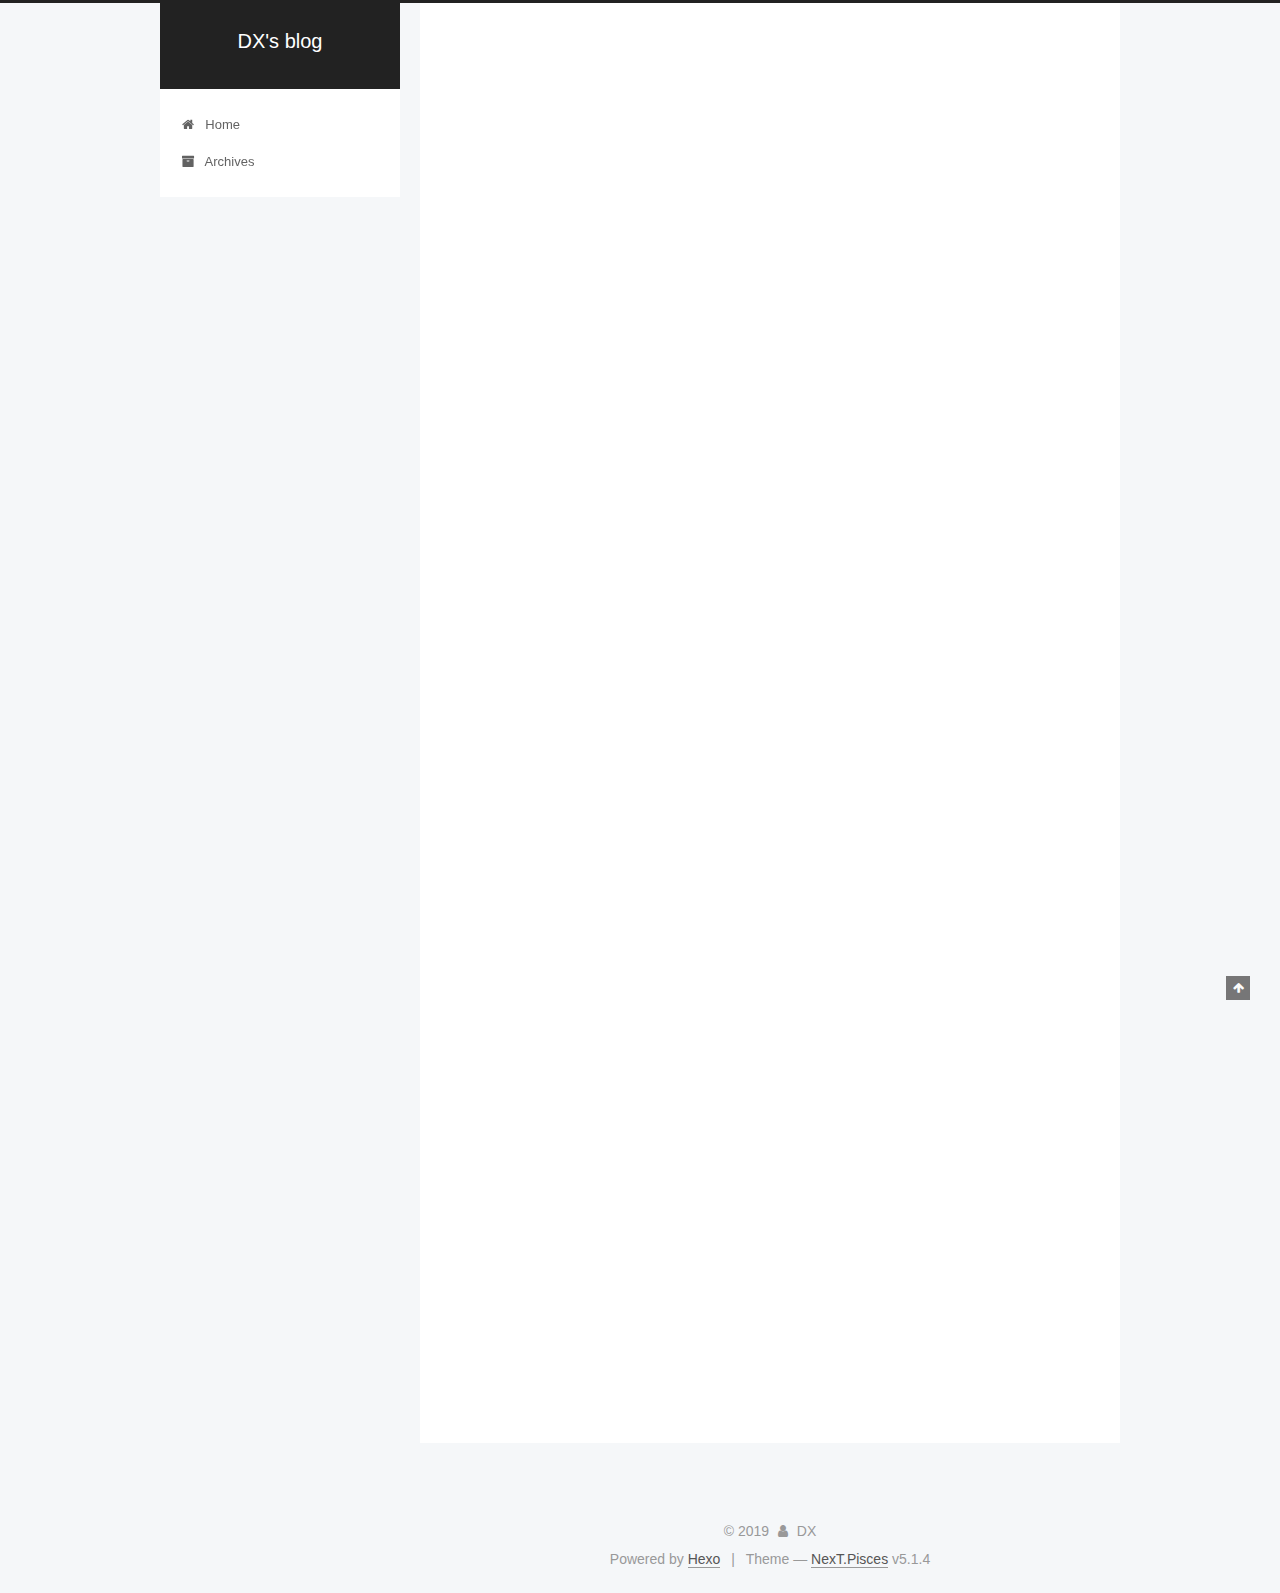
<file: index.html>
<!DOCTYPE html>



  


<html class="theme-next pisces use-motion" lang="cn">
<head>
  <meta charset="UTF-8"/>
<meta http-equiv="X-UA-Compatible" content="IE=edge" />
<meta name="viewport" content="width=device-width, initial-scale=1, maximum-scale=1"/>
<meta name="theme-color" content="#222">









<meta http-equiv="Cache-Control" content="no-transform" />
<meta http-equiv="Cache-Control" content="no-siteapp" />
















  
  
  <link href="/lib/fancybox/source/jquery.fancybox.css?v=2.1.5" rel="stylesheet" type="text/css" />







<link href="/lib/font-awesome/css/font-awesome.min.css?v=4.6.2" rel="stylesheet" type="text/css" />

<link href="/css/main.css?v=5.1.4" rel="stylesheet" type="text/css" />


  <link rel="apple-touch-icon" sizes="180x180" href="/images/apple-touch-icon-next.png?v=5.1.4">


  <link rel="icon" type="image/png" sizes="32x32" href="/images/favicon-32x32-next.png?v=5.1.4">


  <link rel="icon" type="image/png" sizes="16x16" href="/images/favicon-16x16-next.png?v=5.1.4">


  <link rel="mask-icon" href="/images/logo.svg?v=5.1.4" color="#222">





  <meta name="keywords" content="Hexo, NexT" />










<meta property="og:type" content="website">
<meta property="og:title" content="DX&#39;s blog">
<meta property="og:url" content="http:&#x2F;&#x2F;dx-private.github.io&#x2F;index.html">
<meta property="og:site_name" content="DX&#39;s blog">
<meta property="article:author" content="DX">
<meta name="twitter:card" content="summary">



<script type="text/javascript" id="hexo.configurations">
  var NexT = window.NexT || {};
  var CONFIG = {
    root: '/',
    scheme: 'Pisces',
    version: '5.1.4',
    sidebar: {"position":"left","display":"post","offset":12,"b2t":false,"scrollpercent":false,"onmobile":false},
    fancybox: true,
    tabs: true,
    motion: {"enable":true,"async":false,"transition":{"post_block":"fadeIn","post_header":"slideDownIn","post_body":"slideDownIn","coll_header":"slideLeftIn","sidebar":"slideUpIn"}},
    duoshuo: {
      userId: '0',
      author: 'Author'
    },
    algolia: {
      applicationID: '',
      apiKey: '',
      indexName: '',
      hits: {"per_page":10},
      labels: {"input_placeholder":"Search for Posts","hits_empty":"We didn't find any results for the search: ${query}","hits_stats":"${hits} results found in ${time} ms"}
    }
  };
</script>



  <link rel="canonical" href="http://DX-private.github.io/"/>





  <title>DX's blog</title>
  








<meta name="generator" content="Hexo 4.1.0"></head>

<body itemscope itemtype="http://schema.org/WebPage" lang="cn">

  
  
    
  

  <div class="container sidebar-position-left 
  page-home">
    <div class="headband"></div>

    <header id="header" class="header" itemscope itemtype="http://schema.org/WPHeader">
      <div class="header-inner"><div class="site-brand-wrapper">
  <div class="site-meta ">
    

    <div class="custom-logo-site-title">
      <a href="/"  class="brand" rel="start">
        <span class="logo-line-before"><i></i></span>
        <span class="site-title">DX's blog</span>
        <span class="logo-line-after"><i></i></span>
      </a>
    </div>
      
        <p class="site-subtitle"></p>
      
  </div>

  <div class="site-nav-toggle">
    <button>
      <span class="btn-bar"></span>
      <span class="btn-bar"></span>
      <span class="btn-bar"></span>
    </button>
  </div>
</div>

<nav class="site-nav">
  

  
    <ul id="menu" class="menu">
      
        
        <li class="menu-item menu-item-home">
          <a href="https://DX-private.github.io/" rel="section">
            
              <i class="menu-item-icon fa fa-fw fa-home"></i> <br />
            
            Home
          </a>
        </li>
      
        
        <li class="menu-item menu-item-archives">
          <a href="/archives/%20" rel="section">
            
              <i class="menu-item-icon fa fa-fw fa-archive"></i> <br />
            
            Archives
          </a>
        </li>
      

      
    </ul>
  

  
</nav>



 </div>
    </header>

    <main id="main" class="main">
      <div class="main-inner">
        <div class="content-wrap">
          <div id="content" class="content">
            
  <section id="posts" class="posts-expand">
    
      

  

  
  
  

  <article class="post post-type-normal" itemscope itemtype="http://schema.org/Article">
  
  
  
  <div class="post-block">
    <link itemprop="mainEntityOfPage" href="http://DX-private.github.io/2019/12/10/my-first-blog/">

    <span hidden itemprop="author" itemscope itemtype="http://schema.org/Person">
      <meta itemprop="name" content="DX">
      <meta itemprop="description" content="">
      <meta itemprop="image" content="/images/avatar.gif">
    </span>

    <span hidden itemprop="publisher" itemscope itemtype="http://schema.org/Organization">
      <meta itemprop="name" content="DX's blog">
    </span>

    
      <header class="post-header">

        
        
          <h1 class="post-title" itemprop="name headline">
                
                <a class="post-title-link" href="/2019/12/10/my-first-blog/" itemprop="url">my-first-blog</a></h1>
        

        <div class="post-meta">
          <span class="post-time">
            
              <span class="post-meta-item-icon">
                <i class="fa fa-calendar-o"></i>
              </span>
              
                <span class="post-meta-item-text">Posted on</span>
              
              <time title="Post created" itemprop="dateCreated datePublished" datetime="2019-12-10T23:22:43+08:00">
                2019-12-10
              </time>
            

            

            
          </span>

          

          
            
          

          
          

          

          

          

        </div>
      </header>
    

    
    
    
    <div class="post-body" itemprop="articleBody">

      
      

      
        
          
            <ol>
<li>hexo new “blog_name”</li>
<li>编写source/_posts/blog_name.md</li>
<li>hexo g</li>
<li>hexo d</li>
</ol>

          
        
      
    </div>
    
    
    

    

    

    

    <footer class="post-footer">
      

      

      

      
      
        <div class="post-eof"></div>
      
    </footer>
  </div>
  
  
  
  </article>


    
      

  

  
  
  

  <article class="post post-type-normal" itemscope itemtype="http://schema.org/Article">
  
  
  
  <div class="post-block">
    <link itemprop="mainEntityOfPage" href="http://DX-private.github.io/2019/12/10/hello-world/">

    <span hidden itemprop="author" itemscope itemtype="http://schema.org/Person">
      <meta itemprop="name" content="DX">
      <meta itemprop="description" content="">
      <meta itemprop="image" content="/images/avatar.gif">
    </span>

    <span hidden itemprop="publisher" itemscope itemtype="http://schema.org/Organization">
      <meta itemprop="name" content="DX's blog">
    </span>

    
      <header class="post-header">

        
        
          <h1 class="post-title" itemprop="name headline">
                
                <a class="post-title-link" href="/2019/12/10/hello-world/" itemprop="url">Hello World</a></h1>
        

        <div class="post-meta">
          <span class="post-time">
            
              <span class="post-meta-item-icon">
                <i class="fa fa-calendar-o"></i>
              </span>
              
                <span class="post-meta-item-text">Posted on</span>
              
              <time title="Post created" itemprop="dateCreated datePublished" datetime="2019-12-10T20:36:16+08:00">
                2019-12-10
              </time>
            

            

            
          </span>

          

          
            
          

          
          

          

          

          

        </div>
      </header>
    

    
    
    
    <div class="post-body" itemprop="articleBody">

      
      

      
        
          
            <p>Welcome to <a href="https://hexo.io/" target="_blank" rel="noopener">Hexo</a>! This is your very first post. Check <a href="https://hexo.io/docs/" target="_blank" rel="noopener">documentation</a> for more info. If you get any problems when using Hexo, you can find the answer in <a href="https://hexo.io/docs/troubleshooting.html" target="_blank" rel="noopener">troubleshooting</a> or you can ask me on <a href="https://github.com/hexojs/hexo/issues" target="_blank" rel="noopener">GitHub</a>.</p>
<h2 id="Quick-Start"><a href="#Quick-Start" class="headerlink" title="Quick Start"></a>Quick Start</h2><h3 id="Create-a-new-post"><a href="#Create-a-new-post" class="headerlink" title="Create a new post"></a>Create a new post</h3><figure class="highlight bash"><table><tr><td class="gutter"><pre><span class="line">1</span><br></pre></td><td class="code"><pre><span class="line">$ hexo new <span class="string">"My New Post"</span></span><br></pre></td></tr></table></figure>

<p>More info: <a href="https://hexo.io/docs/writing.html" target="_blank" rel="noopener">Writing</a></p>
<h3 id="Run-server"><a href="#Run-server" class="headerlink" title="Run server"></a>Run server</h3><figure class="highlight bash"><table><tr><td class="gutter"><pre><span class="line">1</span><br></pre></td><td class="code"><pre><span class="line">$ hexo server</span><br></pre></td></tr></table></figure>

<p>More info: <a href="https://hexo.io/docs/server.html" target="_blank" rel="noopener">Server</a></p>
<h3 id="Generate-static-files"><a href="#Generate-static-files" class="headerlink" title="Generate static files"></a>Generate static files</h3><figure class="highlight bash"><table><tr><td class="gutter"><pre><span class="line">1</span><br></pre></td><td class="code"><pre><span class="line">$ hexo generate</span><br></pre></td></tr></table></figure>

<p>More info: <a href="https://hexo.io/docs/generating.html" target="_blank" rel="noopener">Generating</a></p>
<h3 id="Deploy-to-remote-sites"><a href="#Deploy-to-remote-sites" class="headerlink" title="Deploy to remote sites"></a>Deploy to remote sites</h3><figure class="highlight bash"><table><tr><td class="gutter"><pre><span class="line">1</span><br></pre></td><td class="code"><pre><span class="line">$ hexo deploy</span><br></pre></td></tr></table></figure>

<p>More info: <a href="https://hexo.io/docs/one-command-deployment.html" target="_blank" rel="noopener">Deployment</a></p>

          
        
      
    </div>
    
    
    

    

    

    

    <footer class="post-footer">
      

      

      

      
      
        <div class="post-eof"></div>
      
    </footer>
  </div>
  
  
  
  </article>


    
  </section>

  


          </div>
          


          

        </div>
        
          
  
  <div class="sidebar-toggle">
    <div class="sidebar-toggle-line-wrap">
      <span class="sidebar-toggle-line sidebar-toggle-line-first"></span>
      <span class="sidebar-toggle-line sidebar-toggle-line-middle"></span>
      <span class="sidebar-toggle-line sidebar-toggle-line-last"></span>
    </div>
  </div>

  <aside id="sidebar" class="sidebar">
    
    <div class="sidebar-inner">

      

      

      <section class="site-overview-wrap sidebar-panel sidebar-panel-active">
        <div class="site-overview">
          <div class="site-author motion-element" itemprop="author" itemscope itemtype="http://schema.org/Person">
            
              <p class="site-author-name" itemprop="name">DX</p>
              <p class="site-description motion-element" itemprop="description"></p>
          </div>

          <nav class="site-state motion-element">

            
              <div class="site-state-item site-state-posts">
              
                <a href="/archives/%20%7C%7C%20archive">
              
                  <span class="site-state-item-count">2</span>
                  <span class="site-state-item-name">posts</span>
                </a>
              </div>
            

            

            

          </nav>

          

          
            <div class="links-of-author motion-element">
                
                  <span class="links-of-author-item">
                    <a href="https://github.com/DX-private" target="_blank" title="GitHub">
                      
                        <i class="fa fa-fw fa-github"></i>GitHub</a>
                  </span>
                
            </div>
          

          
          

          
          

          

        </div>
      </section>

      

      

    </div>
  </aside>


        
      </div>
    </main>

    <footer id="footer" class="footer">
      <div class="footer-inner">
        <div class="copyright">&copy; <span itemprop="copyrightYear">2019</span>
  <span class="with-love">
    <i class="fa fa-user"></i>
  </span>
  <span class="author" itemprop="copyrightHolder">DX</span>

  
</div>


  <div class="powered-by">Powered by <a class="theme-link" target="_blank" href="https://hexo.io">Hexo</a></div>



  <span class="post-meta-divider">|</span>



  <div class="theme-info">Theme &mdash; <a class="theme-link" target="_blank" href="https://github.com/iissnan/hexo-theme-next">NexT.Pisces</a> v5.1.4</div>




        







        
      </div>
    </footer>

    
      <div class="back-to-top">
        <i class="fa fa-arrow-up"></i>
        
      </div>
    

    

  </div>

  

<script type="text/javascript">
  if (Object.prototype.toString.call(window.Promise) !== '[object Function]') {
    window.Promise = null;
  }
</script>









  












  
  
    <script type="text/javascript" src="/lib/jquery/index.js?v=2.1.3"></script>
  

  
  
    <script type="text/javascript" src="/lib/fastclick/lib/fastclick.min.js?v=1.0.6"></script>
  

  
  
    <script type="text/javascript" src="/lib/jquery_lazyload/jquery.lazyload.js?v=1.9.7"></script>
  

  
  
    <script type="text/javascript" src="/lib/velocity/velocity.min.js?v=1.2.1"></script>
  

  
  
    <script type="text/javascript" src="/lib/velocity/velocity.ui.min.js?v=1.2.1"></script>
  

  
  
    <script type="text/javascript" src="/lib/fancybox/source/jquery.fancybox.pack.js?v=2.1.5"></script>
  


  


  <script type="text/javascript" src="/js/src/utils.js?v=5.1.4"></script>

  <script type="text/javascript" src="/js/src/motion.js?v=5.1.4"></script>



  
  


  <script type="text/javascript" src="/js/src/affix.js?v=5.1.4"></script>

  <script type="text/javascript" src="/js/src/schemes/pisces.js?v=5.1.4"></script>



  

  


  <script type="text/javascript" src="/js/src/bootstrap.js?v=5.1.4"></script>



  


  




	





  





  












  





  

  

  

  
  

  

  

  

</body>
</html>
</file>
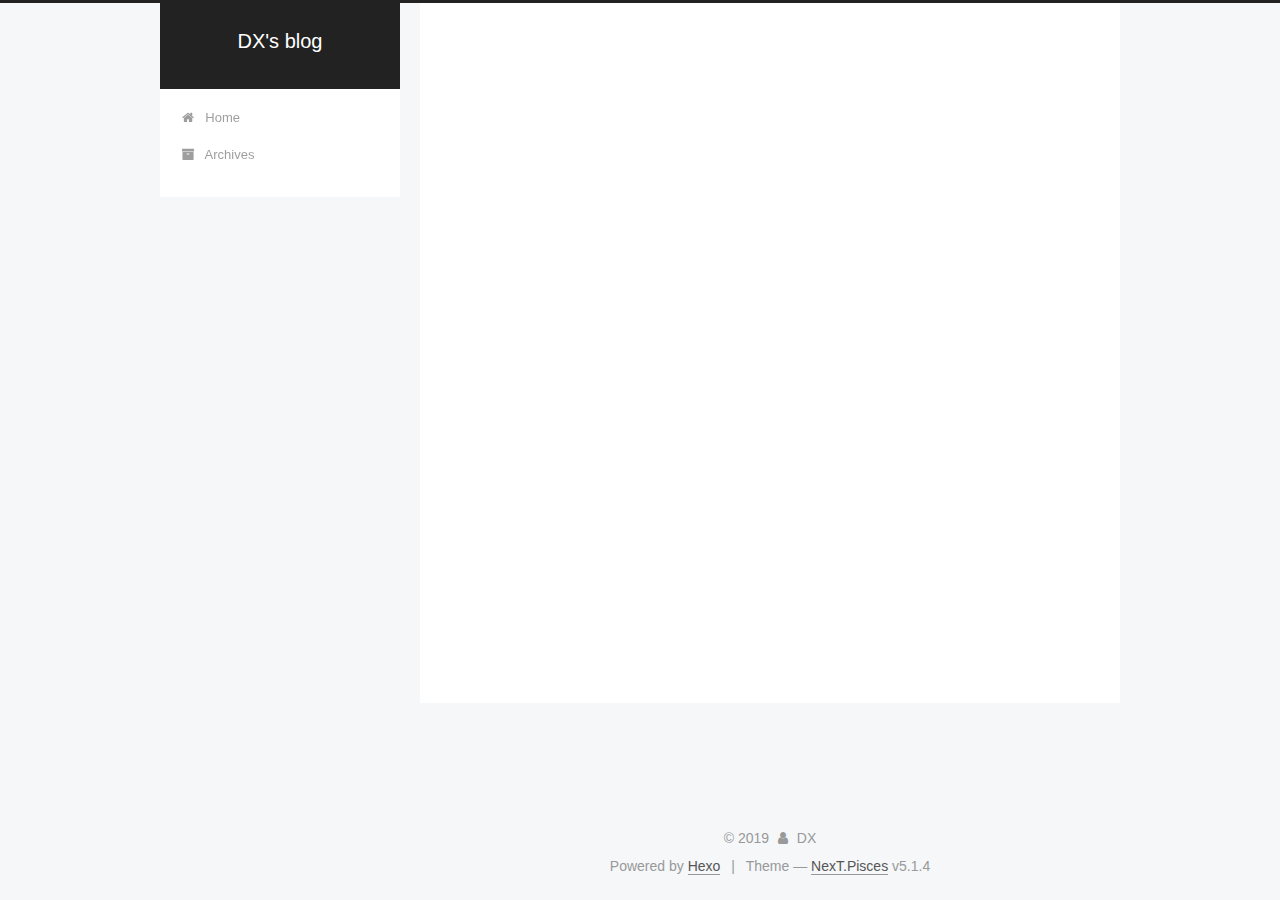
<file: archives/index.html>
<!DOCTYPE html>



  


<html class="theme-next pisces use-motion" lang="cn">
<head>
  <meta charset="UTF-8"/>
<meta http-equiv="X-UA-Compatible" content="IE=edge" />
<meta name="viewport" content="width=device-width, initial-scale=1, maximum-scale=1"/>
<meta name="theme-color" content="#222">









<meta http-equiv="Cache-Control" content="no-transform" />
<meta http-equiv="Cache-Control" content="no-siteapp" />
















  
  
  <link href="/lib/fancybox/source/jquery.fancybox.css?v=2.1.5" rel="stylesheet" type="text/css" />







<link href="/lib/font-awesome/css/font-awesome.min.css?v=4.6.2" rel="stylesheet" type="text/css" />

<link href="/css/main.css?v=5.1.4" rel="stylesheet" type="text/css" />


  <link rel="apple-touch-icon" sizes="180x180" href="/images/apple-touch-icon-next.png?v=5.1.4">


  <link rel="icon" type="image/png" sizes="32x32" href="/images/favicon-32x32-next.png?v=5.1.4">


  <link rel="icon" type="image/png" sizes="16x16" href="/images/favicon-16x16-next.png?v=5.1.4">


  <link rel="mask-icon" href="/images/logo.svg?v=5.1.4" color="#222">





  <meta name="keywords" content="Hexo, NexT" />










<meta property="og:type" content="website">
<meta property="og:title" content="DX&#39;s blog">
<meta property="og:url" content="http:&#x2F;&#x2F;dx-private.github.io&#x2F;archives&#x2F;index.html">
<meta property="og:site_name" content="DX&#39;s blog">
<meta property="article:author" content="DX">
<meta name="twitter:card" content="summary">



<script type="text/javascript" id="hexo.configurations">
  var NexT = window.NexT || {};
  var CONFIG = {
    root: '/',
    scheme: 'Pisces',
    version: '5.1.4',
    sidebar: {"position":"left","display":"post","offset":12,"b2t":false,"scrollpercent":false,"onmobile":false},
    fancybox: true,
    tabs: true,
    motion: {"enable":true,"async":false,"transition":{"post_block":"fadeIn","post_header":"slideDownIn","post_body":"slideDownIn","coll_header":"slideLeftIn","sidebar":"slideUpIn"}},
    duoshuo: {
      userId: '0',
      author: 'Author'
    },
    algolia: {
      applicationID: '',
      apiKey: '',
      indexName: '',
      hits: {"per_page":10},
      labels: {"input_placeholder":"Search for Posts","hits_empty":"We didn't find any results for the search: ${query}","hits_stats":"${hits} results found in ${time} ms"}
    }
  };
</script>



  <link rel="canonical" href="http://DX-private.github.io/archives/"/>





  <title>Archive | DX's blog</title>
  








<meta name="generator" content="Hexo 4.1.0"></head>

<body itemscope itemtype="http://schema.org/WebPage" lang="cn">

  
  
    
  

  <div class="container sidebar-position-left page-archive">
    <div class="headband"></div>

    <header id="header" class="header" itemscope itemtype="http://schema.org/WPHeader">
      <div class="header-inner"><div class="site-brand-wrapper">
  <div class="site-meta ">
    

    <div class="custom-logo-site-title">
      <a href="/"  class="brand" rel="start">
        <span class="logo-line-before"><i></i></span>
        <span class="site-title">DX's blog</span>
        <span class="logo-line-after"><i></i></span>
      </a>
    </div>
      
        <p class="site-subtitle"></p>
      
  </div>

  <div class="site-nav-toggle">
    <button>
      <span class="btn-bar"></span>
      <span class="btn-bar"></span>
      <span class="btn-bar"></span>
    </button>
  </div>
</div>

<nav class="site-nav">
  

  
    <ul id="menu" class="menu">
      
        
        <li class="menu-item menu-item-home">
          <a href="https://DX-private.github.io/" rel="section">
            
              <i class="menu-item-icon fa fa-fw fa-home"></i> <br />
            
            Home
          </a>
        </li>
      
        
        <li class="menu-item menu-item-archives">
          <a href="/archives/%20" rel="section">
            
              <i class="menu-item-icon fa fa-fw fa-archive"></i> <br />
            
            Archives
          </a>
        </li>
      

      
    </ul>
  

  
</nav>



 </div>
    </header>

    <main id="main" class="main">
      <div class="main-inner">
        <div class="content-wrap">
          <div id="content" class="content">
            

  
  
  
  <div class="post-block archive">
    <div id="posts" class="posts-collapse">
      <span class="archive-move-on"></span>

      <span class="archive-page-counter">
        
        
        
          
        
        Um..! 2 posts in total. Keep on posting.
      </span>

      

        
        
        

        
          
          <div class="collection-title">
            <h1 class="archive-year" id="archive-year-2019">2019</h1>
          </div>
        
        

        

  <article class="post post-type-normal" itemscope itemtype="http://schema.org/Article">
    <header class="post-header">

      <h2 class="post-title">
        
            <a class="post-title-link" href="/2019/12/10/my-first-blog/" itemprop="url">
              
                <span itemprop="name">my-first-blog</span>
              
            </a>
        
      </h2>

      <div class="post-meta">
        <time class="post-time" itemprop="dateCreated"
              datetime="2019-12-10T23:22:43+08:00"
              content="2019-12-10" >
          12-10
        </time>
      </div>

    </header>
  </article>



      

        
        
        

        
        

        

  <article class="post post-type-normal" itemscope itemtype="http://schema.org/Article">
    <header class="post-header">

      <h2 class="post-title">
        
            <a class="post-title-link" href="/2019/12/10/hello-world/" itemprop="url">
              
                <span itemprop="name">Hello World</span>
              
            </a>
        
      </h2>

      <div class="post-meta">
        <time class="post-time" itemprop="dateCreated"
              datetime="2019-12-10T20:36:16+08:00"
              content="2019-12-10" >
          12-10
        </time>
      </div>

    </header>
  </article>



      

    </div>
  </div>
  
  
  

  



          </div>
          


          

        </div>
        
          
  
  <div class="sidebar-toggle">
    <div class="sidebar-toggle-line-wrap">
      <span class="sidebar-toggle-line sidebar-toggle-line-first"></span>
      <span class="sidebar-toggle-line sidebar-toggle-line-middle"></span>
      <span class="sidebar-toggle-line sidebar-toggle-line-last"></span>
    </div>
  </div>

  <aside id="sidebar" class="sidebar">
    
    <div class="sidebar-inner">

      

      

      <section class="site-overview-wrap sidebar-panel sidebar-panel-active">
        <div class="site-overview">
          <div class="site-author motion-element" itemprop="author" itemscope itemtype="http://schema.org/Person">
            
              <p class="site-author-name" itemprop="name">DX</p>
              <p class="site-description motion-element" itemprop="description"></p>
          </div>

          <nav class="site-state motion-element">

            
              <div class="site-state-item site-state-posts">
              
                <a href="/archives/%20%7C%7C%20archive">
              
                  <span class="site-state-item-count">2</span>
                  <span class="site-state-item-name">posts</span>
                </a>
              </div>
            

            

            

          </nav>

          

          
            <div class="links-of-author motion-element">
                
                  <span class="links-of-author-item">
                    <a href="https://github.com/DX-private" target="_blank" title="GitHub">
                      
                        <i class="fa fa-fw fa-github"></i>GitHub</a>
                  </span>
                
            </div>
          

          
          

          
          

          

        </div>
      </section>

      

      

    </div>
  </aside>


        
      </div>
    </main>

    <footer id="footer" class="footer">
      <div class="footer-inner">
        <div class="copyright">&copy; <span itemprop="copyrightYear">2019</span>
  <span class="with-love">
    <i class="fa fa-user"></i>
  </span>
  <span class="author" itemprop="copyrightHolder">DX</span>

  
</div>


  <div class="powered-by">Powered by <a class="theme-link" target="_blank" href="https://hexo.io">Hexo</a></div>



  <span class="post-meta-divider">|</span>



  <div class="theme-info">Theme &mdash; <a class="theme-link" target="_blank" href="https://github.com/iissnan/hexo-theme-next">NexT.Pisces</a> v5.1.4</div>




        







        
      </div>
    </footer>

    
      <div class="back-to-top">
        <i class="fa fa-arrow-up"></i>
        
      </div>
    

    

  </div>

  

<script type="text/javascript">
  if (Object.prototype.toString.call(window.Promise) !== '[object Function]') {
    window.Promise = null;
  }
</script>









  












  
  
    <script type="text/javascript" src="/lib/jquery/index.js?v=2.1.3"></script>
  

  
  
    <script type="text/javascript" src="/lib/fastclick/lib/fastclick.min.js?v=1.0.6"></script>
  

  
  
    <script type="text/javascript" src="/lib/jquery_lazyload/jquery.lazyload.js?v=1.9.7"></script>
  

  
  
    <script type="text/javascript" src="/lib/velocity/velocity.min.js?v=1.2.1"></script>
  

  
  
    <script type="text/javascript" src="/lib/velocity/velocity.ui.min.js?v=1.2.1"></script>
  

  
  
    <script type="text/javascript" src="/lib/fancybox/source/jquery.fancybox.pack.js?v=2.1.5"></script>
  


  


  <script type="text/javascript" src="/js/src/utils.js?v=5.1.4"></script>

  <script type="text/javascript" src="/js/src/motion.js?v=5.1.4"></script>



  
  


  <script type="text/javascript" src="/js/src/affix.js?v=5.1.4"></script>

  <script type="text/javascript" src="/js/src/schemes/pisces.js?v=5.1.4"></script>



  

  


  <script type="text/javascript" src="/js/src/bootstrap.js?v=5.1.4"></script>



  


  




	





  





  












  





  

  

  

  
  

  

  

  

</body>
</html>
</file>
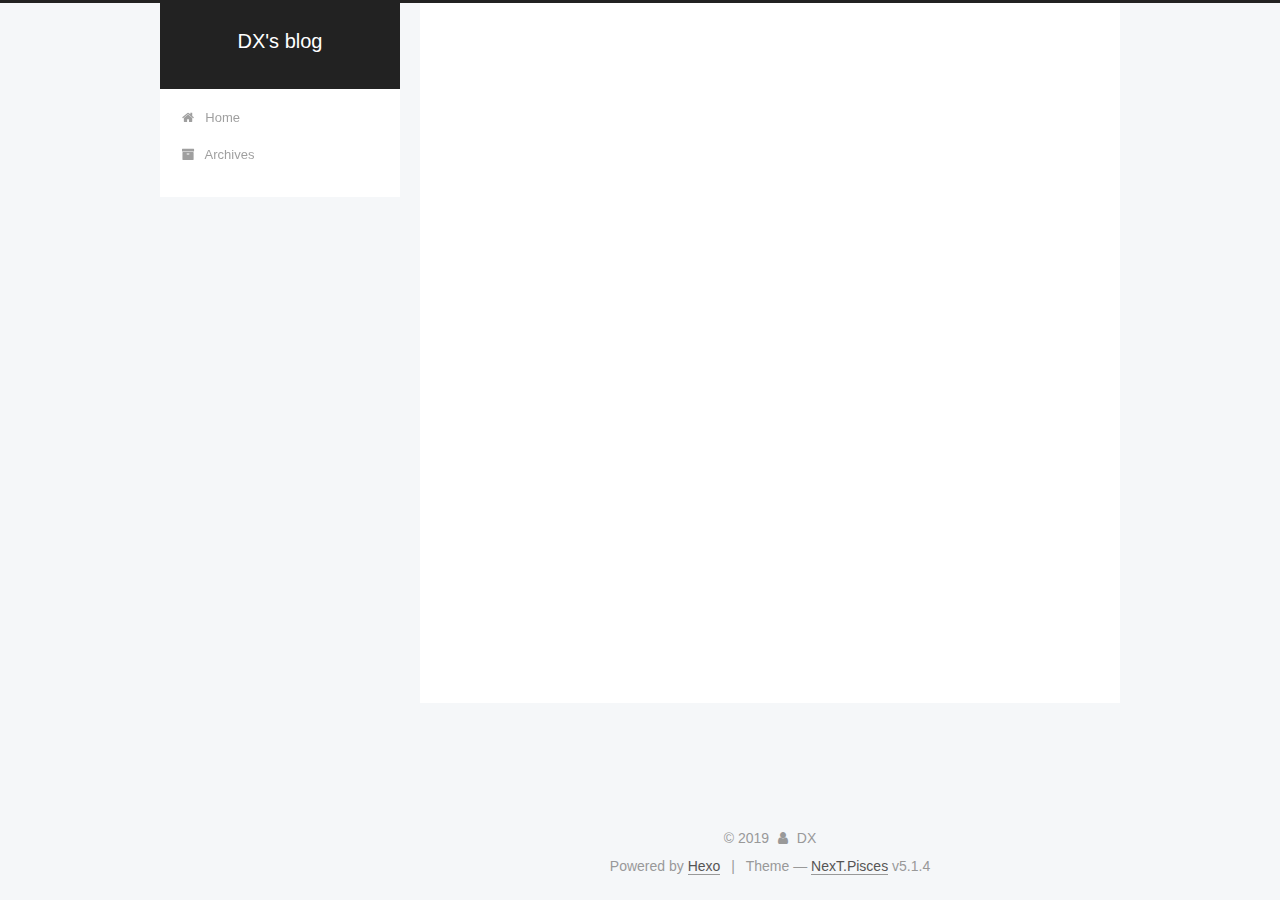
<file: categories/index.html>
<!DOCTYPE html>



  


<html class="theme-next pisces use-motion" lang="cn">
<head>
  <meta charset="UTF-8"/>
<meta http-equiv="X-UA-Compatible" content="IE=edge" />
<meta name="viewport" content="width=device-width, initial-scale=1, maximum-scale=1"/>
<meta name="theme-color" content="#222">









<meta http-equiv="Cache-Control" content="no-transform" />
<meta http-equiv="Cache-Control" content="no-siteapp" />
















  
  
  <link href="/lib/fancybox/source/jquery.fancybox.css?v=2.1.5" rel="stylesheet" type="text/css" />







<link href="/lib/font-awesome/css/font-awesome.min.css?v=4.6.2" rel="stylesheet" type="text/css" />

<link href="/css/main.css?v=5.1.4" rel="stylesheet" type="text/css" />


  <link rel="apple-touch-icon" sizes="180x180" href="/images/apple-touch-icon-next.png?v=5.1.4">


  <link rel="icon" type="image/png" sizes="32x32" href="/images/favicon-32x32-next.png?v=5.1.4">


  <link rel="icon" type="image/png" sizes="16x16" href="/images/favicon-16x16-next.png?v=5.1.4">


  <link rel="mask-icon" href="/images/logo.svg?v=5.1.4" color="#222">





  <meta name="keywords" content="Hexo, NexT" />










<meta property="og:type" content="website">
<meta property="og:title" content="categories">
<meta property="og:url" content="http:&#x2F;&#x2F;dx-private.github.io&#x2F;categories&#x2F;index.html">
<meta property="og:site_name" content="DX&#39;s blog">
<meta property="article:published_time" content="2019-12-10T13:30:28.000Z">
<meta property="article:modified_time" content="2019-12-10T13:31:29.331Z">
<meta property="article:author" content="DX">
<meta name="twitter:card" content="summary">



<script type="text/javascript" id="hexo.configurations">
  var NexT = window.NexT || {};
  var CONFIG = {
    root: '/',
    scheme: 'Pisces',
    version: '5.1.4',
    sidebar: {"position":"left","display":"post","offset":12,"b2t":false,"scrollpercent":false,"onmobile":false},
    fancybox: true,
    tabs: true,
    motion: {"enable":true,"async":false,"transition":{"post_block":"fadeIn","post_header":"slideDownIn","post_body":"slideDownIn","coll_header":"slideLeftIn","sidebar":"slideUpIn"}},
    duoshuo: {
      userId: '0',
      author: 'Author'
    },
    algolia: {
      applicationID: '',
      apiKey: '',
      indexName: '',
      hits: {"per_page":10},
      labels: {"input_placeholder":"Search for Posts","hits_empty":"We didn't find any results for the search: ${query}","hits_stats":"${hits} results found in ${time} ms"}
    }
  };
</script>



  <link rel="canonical" href="http://DX-private.github.io/categories/"/>





  <title>categories | DX's blog</title>
  








<meta name="generator" content="Hexo 4.1.0"></head>

<body itemscope itemtype="http://schema.org/WebPage" lang="cn">

  
  
    
  

  <div class="container sidebar-position-left page-post-detail">
    <div class="headband"></div>

    <header id="header" class="header" itemscope itemtype="http://schema.org/WPHeader">
      <div class="header-inner"><div class="site-brand-wrapper">
  <div class="site-meta ">
    

    <div class="custom-logo-site-title">
      <a href="/"  class="brand" rel="start">
        <span class="logo-line-before"><i></i></span>
        <span class="site-title">DX's blog</span>
        <span class="logo-line-after"><i></i></span>
      </a>
    </div>
      
        <p class="site-subtitle"></p>
      
  </div>

  <div class="site-nav-toggle">
    <button>
      <span class="btn-bar"></span>
      <span class="btn-bar"></span>
      <span class="btn-bar"></span>
    </button>
  </div>
</div>

<nav class="site-nav">
  

  
    <ul id="menu" class="menu">
      
        
        <li class="menu-item menu-item-home">
          <a href="https://DX-private.github.io/" rel="section">
            
              <i class="menu-item-icon fa fa-fw fa-home"></i> <br />
            
            Home
          </a>
        </li>
      
        
        <li class="menu-item menu-item-archives">
          <a href="/archives/%20" rel="section">
            
              <i class="menu-item-icon fa fa-fw fa-archive"></i> <br />
            
            Archives
          </a>
        </li>
      

      
    </ul>
  

  
</nav>



 </div>
    </header>

    <main id="main" class="main">
      <div class="main-inner">
        <div class="content-wrap">
          <div id="content" class="content">
            

  <div id="posts" class="posts-expand">
    
    
    
    <div class="post-block page">
      <header class="post-header">

	<h1 class="post-title" itemprop="name headline">categories</h1>



</header>

      
      
      
      <div class="post-body">
        
        
          <div class="category-all-page">
            <div class="category-all-title">
                No categories
            </div>
            <div class="category-all">
              
            </div>
          </div>
        
      </div>
      
      
      
    </div>
    
    
    
  </div>


          </div>
          


          

        </div>
        
          
  
  <div class="sidebar-toggle">
    <div class="sidebar-toggle-line-wrap">
      <span class="sidebar-toggle-line sidebar-toggle-line-first"></span>
      <span class="sidebar-toggle-line sidebar-toggle-line-middle"></span>
      <span class="sidebar-toggle-line sidebar-toggle-line-last"></span>
    </div>
  </div>

  <aside id="sidebar" class="sidebar">
    
    <div class="sidebar-inner">

      

      

      <section class="site-overview-wrap sidebar-panel sidebar-panel-active">
        <div class="site-overview">
          <div class="site-author motion-element" itemprop="author" itemscope itemtype="http://schema.org/Person">
            
              <p class="site-author-name" itemprop="name">DX</p>
              <p class="site-description motion-element" itemprop="description"></p>
          </div>

          <nav class="site-state motion-element">

            
              <div class="site-state-item site-state-posts">
              
                <a href="/archives/%20%7C%7C%20archive">
              
                  <span class="site-state-item-count">2</span>
                  <span class="site-state-item-name">posts</span>
                </a>
              </div>
            

            

            

          </nav>

          

          
            <div class="links-of-author motion-element">
                
                  <span class="links-of-author-item">
                    <a href="https://github.com/DX-private" target="_blank" title="GitHub">
                      
                        <i class="fa fa-fw fa-github"></i>GitHub</a>
                  </span>
                
            </div>
          

          
          

          
          

          

        </div>
      </section>

      

      

    </div>
  </aside>


        
      </div>
    </main>

    <footer id="footer" class="footer">
      <div class="footer-inner">
        <div class="copyright">&copy; <span itemprop="copyrightYear">2019</span>
  <span class="with-love">
    <i class="fa fa-user"></i>
  </span>
  <span class="author" itemprop="copyrightHolder">DX</span>

  
</div>


  <div class="powered-by">Powered by <a class="theme-link" target="_blank" href="https://hexo.io">Hexo</a></div>



  <span class="post-meta-divider">|</span>



  <div class="theme-info">Theme &mdash; <a class="theme-link" target="_blank" href="https://github.com/iissnan/hexo-theme-next">NexT.Pisces</a> v5.1.4</div>




        







        
      </div>
    </footer>

    
      <div class="back-to-top">
        <i class="fa fa-arrow-up"></i>
        
      </div>
    

    

  </div>

  

<script type="text/javascript">
  if (Object.prototype.toString.call(window.Promise) !== '[object Function]') {
    window.Promise = null;
  }
</script>









  












  
  
    <script type="text/javascript" src="/lib/jquery/index.js?v=2.1.3"></script>
  

  
  
    <script type="text/javascript" src="/lib/fastclick/lib/fastclick.min.js?v=1.0.6"></script>
  

  
  
    <script type="text/javascript" src="/lib/jquery_lazyload/jquery.lazyload.js?v=1.9.7"></script>
  

  
  
    <script type="text/javascript" src="/lib/velocity/velocity.min.js?v=1.2.1"></script>
  

  
  
    <script type="text/javascript" src="/lib/velocity/velocity.ui.min.js?v=1.2.1"></script>
  

  
  
    <script type="text/javascript" src="/lib/fancybox/source/jquery.fancybox.pack.js?v=2.1.5"></script>
  


  


  <script type="text/javascript" src="/js/src/utils.js?v=5.1.4"></script>

  <script type="text/javascript" src="/js/src/motion.js?v=5.1.4"></script>



  
  


  <script type="text/javascript" src="/js/src/affix.js?v=5.1.4"></script>

  <script type="text/javascript" src="/js/src/schemes/pisces.js?v=5.1.4"></script>



  
  <script type="text/javascript" src="/js/src/scrollspy.js?v=5.1.4"></script>
<script type="text/javascript" src="/js/src/post-details.js?v=5.1.4"></script>



  


  <script type="text/javascript" src="/js/src/bootstrap.js?v=5.1.4"></script>



  


  




	





  





  












  





  

  

  

  
  

  

  

  

</body>
</html>
</file>
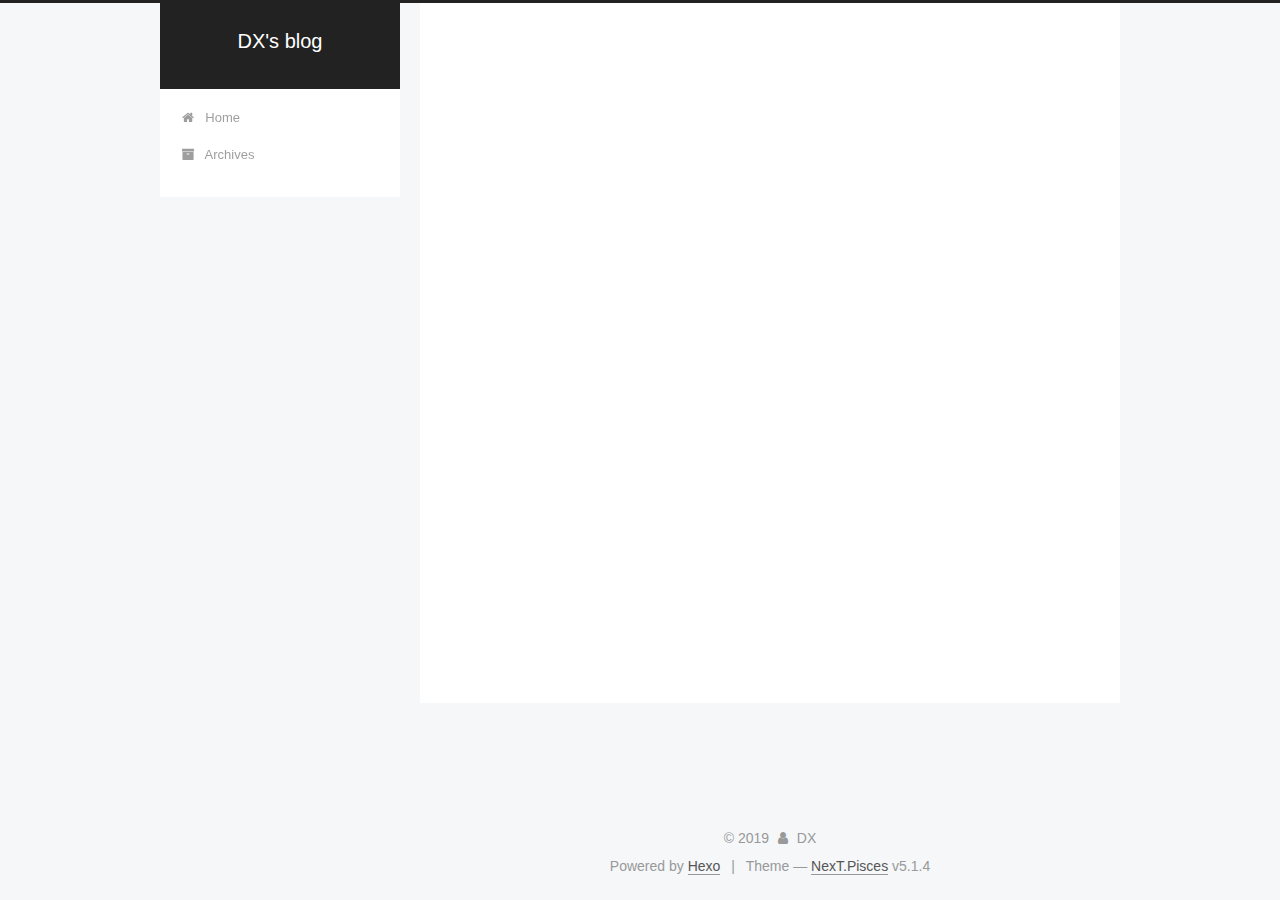
<file: tags/index.html>
<!DOCTYPE html>



  


<html class="theme-next pisces use-motion" lang="cn">
<head>
  <meta charset="UTF-8"/>
<meta http-equiv="X-UA-Compatible" content="IE=edge" />
<meta name="viewport" content="width=device-width, initial-scale=1, maximum-scale=1"/>
<meta name="theme-color" content="#222">









<meta http-equiv="Cache-Control" content="no-transform" />
<meta http-equiv="Cache-Control" content="no-siteapp" />
















  
  
  <link href="/lib/fancybox/source/jquery.fancybox.css?v=2.1.5" rel="stylesheet" type="text/css" />







<link href="/lib/font-awesome/css/font-awesome.min.css?v=4.6.2" rel="stylesheet" type="text/css" />

<link href="/css/main.css?v=5.1.4" rel="stylesheet" type="text/css" />


  <link rel="apple-touch-icon" sizes="180x180" href="/images/apple-touch-icon-next.png?v=5.1.4">


  <link rel="icon" type="image/png" sizes="32x32" href="/images/favicon-32x32-next.png?v=5.1.4">


  <link rel="icon" type="image/png" sizes="16x16" href="/images/favicon-16x16-next.png?v=5.1.4">


  <link rel="mask-icon" href="/images/logo.svg?v=5.1.4" color="#222">





  <meta name="keywords" content="Hexo, NexT" />










<meta property="og:type" content="website">
<meta property="og:title" content="tags">
<meta property="og:url" content="http:&#x2F;&#x2F;dx-private.github.io&#x2F;tags&#x2F;index.html">
<meta property="og:site_name" content="DX&#39;s blog">
<meta property="article:published_time" content="2019-12-10T13:32:19.000Z">
<meta property="article:modified_time" content="2019-12-10T13:32:54.470Z">
<meta property="article:author" content="DX">
<meta name="twitter:card" content="summary">



<script type="text/javascript" id="hexo.configurations">
  var NexT = window.NexT || {};
  var CONFIG = {
    root: '/',
    scheme: 'Pisces',
    version: '5.1.4',
    sidebar: {"position":"left","display":"post","offset":12,"b2t":false,"scrollpercent":false,"onmobile":false},
    fancybox: true,
    tabs: true,
    motion: {"enable":true,"async":false,"transition":{"post_block":"fadeIn","post_header":"slideDownIn","post_body":"slideDownIn","coll_header":"slideLeftIn","sidebar":"slideUpIn"}},
    duoshuo: {
      userId: '0',
      author: 'Author'
    },
    algolia: {
      applicationID: '',
      apiKey: '',
      indexName: '',
      hits: {"per_page":10},
      labels: {"input_placeholder":"Search for Posts","hits_empty":"We didn't find any results for the search: ${query}","hits_stats":"${hits} results found in ${time} ms"}
    }
  };
</script>



  <link rel="canonical" href="http://DX-private.github.io/tags/"/>





  <title>tags | DX's blog</title>
  








<meta name="generator" content="Hexo 4.1.0"></head>

<body itemscope itemtype="http://schema.org/WebPage" lang="cn">

  
  
    
  

  <div class="container sidebar-position-left page-post-detail">
    <div class="headband"></div>

    <header id="header" class="header" itemscope itemtype="http://schema.org/WPHeader">
      <div class="header-inner"><div class="site-brand-wrapper">
  <div class="site-meta ">
    

    <div class="custom-logo-site-title">
      <a href="/"  class="brand" rel="start">
        <span class="logo-line-before"><i></i></span>
        <span class="site-title">DX's blog</span>
        <span class="logo-line-after"><i></i></span>
      </a>
    </div>
      
        <p class="site-subtitle"></p>
      
  </div>

  <div class="site-nav-toggle">
    <button>
      <span class="btn-bar"></span>
      <span class="btn-bar"></span>
      <span class="btn-bar"></span>
    </button>
  </div>
</div>

<nav class="site-nav">
  

  
    <ul id="menu" class="menu">
      
        
        <li class="menu-item menu-item-home">
          <a href="https://DX-private.github.io/" rel="section">
            
              <i class="menu-item-icon fa fa-fw fa-home"></i> <br />
            
            Home
          </a>
        </li>
      
        
        <li class="menu-item menu-item-archives">
          <a href="/archives/%20" rel="section">
            
              <i class="menu-item-icon fa fa-fw fa-archive"></i> <br />
            
            Archives
          </a>
        </li>
      

      
    </ul>
  

  
</nav>



 </div>
    </header>

    <main id="main" class="main">
      <div class="main-inner">
        <div class="content-wrap">
          <div id="content" class="content">
            

  <div id="posts" class="posts-expand">
    
    
    
    <div class="post-block page">
      <header class="post-header">

	<h1 class="post-title" itemprop="name headline">tags</h1>



</header>

      
      
      
      <div class="post-body">
        
        
          <div class="tag-cloud">
            <div class="tag-cloud-title">
                No tags
            </div>
            <div class="tag-cloud-tags">
              
            </div>
          </div>
        
      </div>
      
      
      
    </div>
    
    
    
  </div>


          </div>
          


          

        </div>
        
          
  
  <div class="sidebar-toggle">
    <div class="sidebar-toggle-line-wrap">
      <span class="sidebar-toggle-line sidebar-toggle-line-first"></span>
      <span class="sidebar-toggle-line sidebar-toggle-line-middle"></span>
      <span class="sidebar-toggle-line sidebar-toggle-line-last"></span>
    </div>
  </div>

  <aside id="sidebar" class="sidebar">
    
    <div class="sidebar-inner">

      

      

      <section class="site-overview-wrap sidebar-panel sidebar-panel-active">
        <div class="site-overview">
          <div class="site-author motion-element" itemprop="author" itemscope itemtype="http://schema.org/Person">
            
              <p class="site-author-name" itemprop="name">DX</p>
              <p class="site-description motion-element" itemprop="description"></p>
          </div>

          <nav class="site-state motion-element">

            
              <div class="site-state-item site-state-posts">
              
                <a href="/archives/%20%7C%7C%20archive">
              
                  <span class="site-state-item-count">2</span>
                  <span class="site-state-item-name">posts</span>
                </a>
              </div>
            

            

            

          </nav>

          

          
            <div class="links-of-author motion-element">
                
                  <span class="links-of-author-item">
                    <a href="https://github.com/DX-private" target="_blank" title="GitHub">
                      
                        <i class="fa fa-fw fa-github"></i>GitHub</a>
                  </span>
                
            </div>
          

          
          

          
          

          

        </div>
      </section>

      

      

    </div>
  </aside>


        
      </div>
    </main>

    <footer id="footer" class="footer">
      <div class="footer-inner">
        <div class="copyright">&copy; <span itemprop="copyrightYear">2019</span>
  <span class="with-love">
    <i class="fa fa-user"></i>
  </span>
  <span class="author" itemprop="copyrightHolder">DX</span>

  
</div>


  <div class="powered-by">Powered by <a class="theme-link" target="_blank" href="https://hexo.io">Hexo</a></div>



  <span class="post-meta-divider">|</span>



  <div class="theme-info">Theme &mdash; <a class="theme-link" target="_blank" href="https://github.com/iissnan/hexo-theme-next">NexT.Pisces</a> v5.1.4</div>




        







        
      </div>
    </footer>

    
      <div class="back-to-top">
        <i class="fa fa-arrow-up"></i>
        
      </div>
    

    

  </div>

  

<script type="text/javascript">
  if (Object.prototype.toString.call(window.Promise) !== '[object Function]') {
    window.Promise = null;
  }
</script>









  












  
  
    <script type="text/javascript" src="/lib/jquery/index.js?v=2.1.3"></script>
  

  
  
    <script type="text/javascript" src="/lib/fastclick/lib/fastclick.min.js?v=1.0.6"></script>
  

  
  
    <script type="text/javascript" src="/lib/jquery_lazyload/jquery.lazyload.js?v=1.9.7"></script>
  

  
  
    <script type="text/javascript" src="/lib/velocity/velocity.min.js?v=1.2.1"></script>
  

  
  
    <script type="text/javascript" src="/lib/velocity/velocity.ui.min.js?v=1.2.1"></script>
  

  
  
    <script type="text/javascript" src="/lib/fancybox/source/jquery.fancybox.pack.js?v=2.1.5"></script>
  


  


  <script type="text/javascript" src="/js/src/utils.js?v=5.1.4"></script>

  <script type="text/javascript" src="/js/src/motion.js?v=5.1.4"></script>



  
  


  <script type="text/javascript" src="/js/src/affix.js?v=5.1.4"></script>

  <script type="text/javascript" src="/js/src/schemes/pisces.js?v=5.1.4"></script>



  
  <script type="text/javascript" src="/js/src/scrollspy.js?v=5.1.4"></script>
<script type="text/javascript" src="/js/src/post-details.js?v=5.1.4"></script>



  


  <script type="text/javascript" src="/js/src/bootstrap.js?v=5.1.4"></script>



  


  




	





  





  












  





  

  

  

  
  

  

  

  

</body>
</html>
</file>
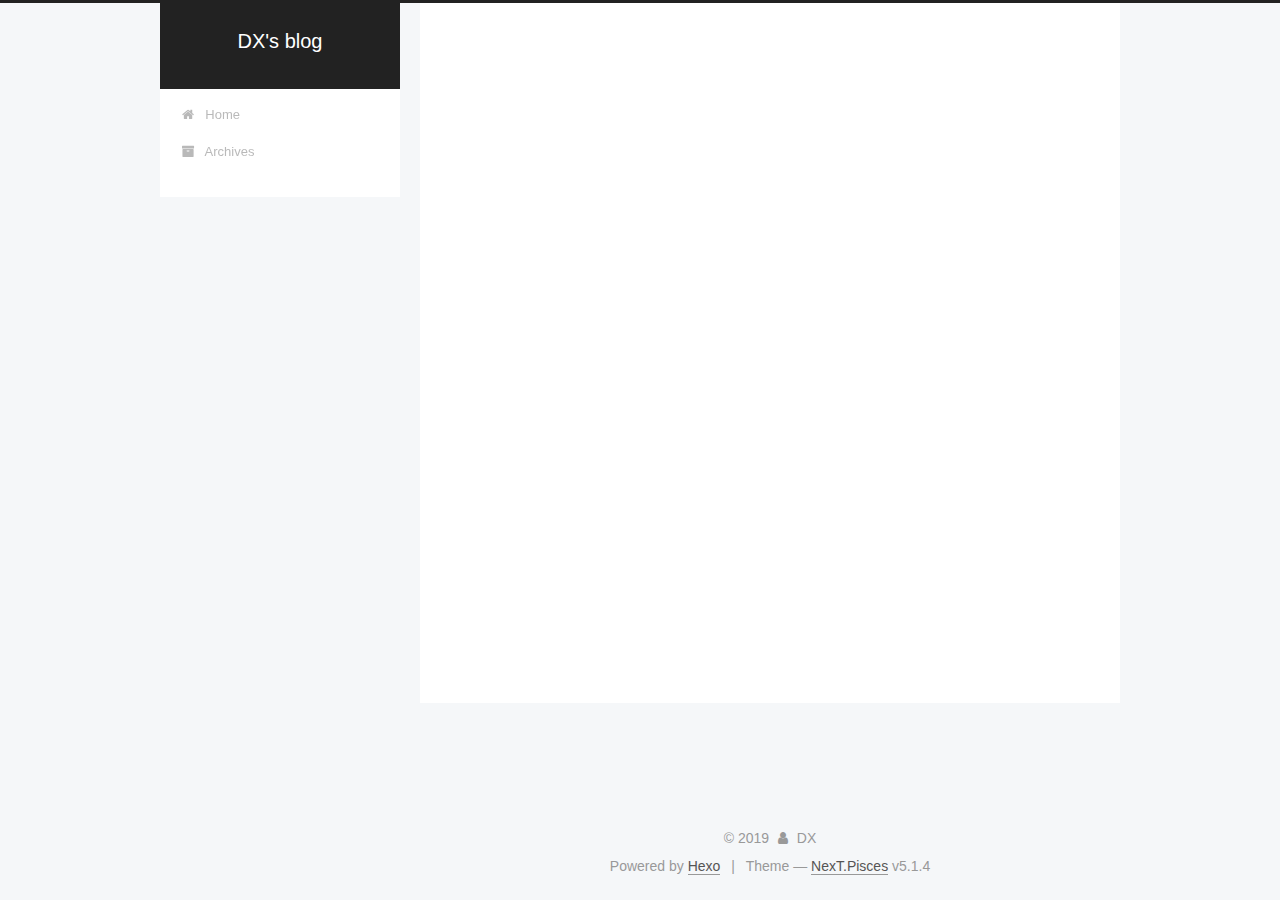
<file: archives/2019/index.html>
<!DOCTYPE html>



  


<html class="theme-next pisces use-motion" lang="cn">
<head>
  <meta charset="UTF-8"/>
<meta http-equiv="X-UA-Compatible" content="IE=edge" />
<meta name="viewport" content="width=device-width, initial-scale=1, maximum-scale=1"/>
<meta name="theme-color" content="#222">









<meta http-equiv="Cache-Control" content="no-transform" />
<meta http-equiv="Cache-Control" content="no-siteapp" />
















  
  
  <link href="/lib/fancybox/source/jquery.fancybox.css?v=2.1.5" rel="stylesheet" type="text/css" />







<link href="/lib/font-awesome/css/font-awesome.min.css?v=4.6.2" rel="stylesheet" type="text/css" />

<link href="/css/main.css?v=5.1.4" rel="stylesheet" type="text/css" />


  <link rel="apple-touch-icon" sizes="180x180" href="/images/apple-touch-icon-next.png?v=5.1.4">


  <link rel="icon" type="image/png" sizes="32x32" href="/images/favicon-32x32-next.png?v=5.1.4">


  <link rel="icon" type="image/png" sizes="16x16" href="/images/favicon-16x16-next.png?v=5.1.4">


  <link rel="mask-icon" href="/images/logo.svg?v=5.1.4" color="#222">





  <meta name="keywords" content="Hexo, NexT" />










<meta property="og:type" content="website">
<meta property="og:title" content="DX&#39;s blog">
<meta property="og:url" content="http:&#x2F;&#x2F;dx-private.github.io&#x2F;archives&#x2F;2019&#x2F;index.html">
<meta property="og:site_name" content="DX&#39;s blog">
<meta property="article:author" content="DX">
<meta name="twitter:card" content="summary">



<script type="text/javascript" id="hexo.configurations">
  var NexT = window.NexT || {};
  var CONFIG = {
    root: '/',
    scheme: 'Pisces',
    version: '5.1.4',
    sidebar: {"position":"left","display":"post","offset":12,"b2t":false,"scrollpercent":false,"onmobile":false},
    fancybox: true,
    tabs: true,
    motion: {"enable":true,"async":false,"transition":{"post_block":"fadeIn","post_header":"slideDownIn","post_body":"slideDownIn","coll_header":"slideLeftIn","sidebar":"slideUpIn"}},
    duoshuo: {
      userId: '0',
      author: 'Author'
    },
    algolia: {
      applicationID: '',
      apiKey: '',
      indexName: '',
      hits: {"per_page":10},
      labels: {"input_placeholder":"Search for Posts","hits_empty":"We didn't find any results for the search: ${query}","hits_stats":"${hits} results found in ${time} ms"}
    }
  };
</script>



  <link rel="canonical" href="http://DX-private.github.io/archives/2019/"/>





  <title>Archive | DX's blog</title>
  








<meta name="generator" content="Hexo 4.1.0"></head>

<body itemscope itemtype="http://schema.org/WebPage" lang="cn">

  
  
    
  

  <div class="container sidebar-position-left page-archive">
    <div class="headband"></div>

    <header id="header" class="header" itemscope itemtype="http://schema.org/WPHeader">
      <div class="header-inner"><div class="site-brand-wrapper">
  <div class="site-meta ">
    

    <div class="custom-logo-site-title">
      <a href="/"  class="brand" rel="start">
        <span class="logo-line-before"><i></i></span>
        <span class="site-title">DX's blog</span>
        <span class="logo-line-after"><i></i></span>
      </a>
    </div>
      
        <p class="site-subtitle"></p>
      
  </div>

  <div class="site-nav-toggle">
    <button>
      <span class="btn-bar"></span>
      <span class="btn-bar"></span>
      <span class="btn-bar"></span>
    </button>
  </div>
</div>

<nav class="site-nav">
  

  
    <ul id="menu" class="menu">
      
        
        <li class="menu-item menu-item-home">
          <a href="https://DX-private.github.io/" rel="section">
            
              <i class="menu-item-icon fa fa-fw fa-home"></i> <br />
            
            Home
          </a>
        </li>
      
        
        <li class="menu-item menu-item-archives">
          <a href="/archives/%20" rel="section">
            
              <i class="menu-item-icon fa fa-fw fa-archive"></i> <br />
            
            Archives
          </a>
        </li>
      

      
    </ul>
  

  
</nav>



 </div>
    </header>

    <main id="main" class="main">
      <div class="main-inner">
        <div class="content-wrap">
          <div id="content" class="content">
            

  
  
  
  <div class="post-block archive">
    <div id="posts" class="posts-collapse">
      <span class="archive-move-on"></span>

      <span class="archive-page-counter">
        
        
        
          
        
        Um..! 2 posts in total. Keep on posting.
      </span>

      

        
        
        

        
          
          <div class="collection-title">
            <h1 class="archive-year" id="archive-year-2019">2019</h1>
          </div>
        
        

        

  <article class="post post-type-normal" itemscope itemtype="http://schema.org/Article">
    <header class="post-header">

      <h2 class="post-title">
        
            <a class="post-title-link" href="/2019/12/10/my-first-blog/" itemprop="url">
              
                <span itemprop="name">my-first-blog</span>
              
            </a>
        
      </h2>

      <div class="post-meta">
        <time class="post-time" itemprop="dateCreated"
              datetime="2019-12-10T23:22:43+08:00"
              content="2019-12-10" >
          12-10
        </time>
      </div>

    </header>
  </article>



      

        
        
        

        
        

        

  <article class="post post-type-normal" itemscope itemtype="http://schema.org/Article">
    <header class="post-header">

      <h2 class="post-title">
        
            <a class="post-title-link" href="/2019/12/10/hello-world/" itemprop="url">
              
                <span itemprop="name">Hello World</span>
              
            </a>
        
      </h2>

      <div class="post-meta">
        <time class="post-time" itemprop="dateCreated"
              datetime="2019-12-10T20:36:16+08:00"
              content="2019-12-10" >
          12-10
        </time>
      </div>

    </header>
  </article>



      

    </div>
  </div>
  
  
  

  



          </div>
          


          

        </div>
        
          
  
  <div class="sidebar-toggle">
    <div class="sidebar-toggle-line-wrap">
      <span class="sidebar-toggle-line sidebar-toggle-line-first"></span>
      <span class="sidebar-toggle-line sidebar-toggle-line-middle"></span>
      <span class="sidebar-toggle-line sidebar-toggle-line-last"></span>
    </div>
  </div>

  <aside id="sidebar" class="sidebar">
    
    <div class="sidebar-inner">

      

      

      <section class="site-overview-wrap sidebar-panel sidebar-panel-active">
        <div class="site-overview">
          <div class="site-author motion-element" itemprop="author" itemscope itemtype="http://schema.org/Person">
            
              <p class="site-author-name" itemprop="name">DX</p>
              <p class="site-description motion-element" itemprop="description"></p>
          </div>

          <nav class="site-state motion-element">

            
              <div class="site-state-item site-state-posts">
              
                <a href="/archives/%20%7C%7C%20archive">
              
                  <span class="site-state-item-count">2</span>
                  <span class="site-state-item-name">posts</span>
                </a>
              </div>
            

            

            

          </nav>

          

          
            <div class="links-of-author motion-element">
                
                  <span class="links-of-author-item">
                    <a href="https://github.com/DX-private" target="_blank" title="GitHub">
                      
                        <i class="fa fa-fw fa-github"></i>GitHub</a>
                  </span>
                
            </div>
          

          
          

          
          

          

        </div>
      </section>

      

      

    </div>
  </aside>


        
      </div>
    </main>

    <footer id="footer" class="footer">
      <div class="footer-inner">
        <div class="copyright">&copy; <span itemprop="copyrightYear">2019</span>
  <span class="with-love">
    <i class="fa fa-user"></i>
  </span>
  <span class="author" itemprop="copyrightHolder">DX</span>

  
</div>


  <div class="powered-by">Powered by <a class="theme-link" target="_blank" href="https://hexo.io">Hexo</a></div>



  <span class="post-meta-divider">|</span>



  <div class="theme-info">Theme &mdash; <a class="theme-link" target="_blank" href="https://github.com/iissnan/hexo-theme-next">NexT.Pisces</a> v5.1.4</div>




        







        
      </div>
    </footer>

    
      <div class="back-to-top">
        <i class="fa fa-arrow-up"></i>
        
      </div>
    

    

  </div>

  

<script type="text/javascript">
  if (Object.prototype.toString.call(window.Promise) !== '[object Function]') {
    window.Promise = null;
  }
</script>









  












  
  
    <script type="text/javascript" src="/lib/jquery/index.js?v=2.1.3"></script>
  

  
  
    <script type="text/javascript" src="/lib/fastclick/lib/fastclick.min.js?v=1.0.6"></script>
  

  
  
    <script type="text/javascript" src="/lib/jquery_lazyload/jquery.lazyload.js?v=1.9.7"></script>
  

  
  
    <script type="text/javascript" src="/lib/velocity/velocity.min.js?v=1.2.1"></script>
  

  
  
    <script type="text/javascript" src="/lib/velocity/velocity.ui.min.js?v=1.2.1"></script>
  

  
  
    <script type="text/javascript" src="/lib/fancybox/source/jquery.fancybox.pack.js?v=2.1.5"></script>
  


  


  <script type="text/javascript" src="/js/src/utils.js?v=5.1.4"></script>

  <script type="text/javascript" src="/js/src/motion.js?v=5.1.4"></script>



  
  


  <script type="text/javascript" src="/js/src/affix.js?v=5.1.4"></script>

  <script type="text/javascript" src="/js/src/schemes/pisces.js?v=5.1.4"></script>



  

  


  <script type="text/javascript" src="/js/src/bootstrap.js?v=5.1.4"></script>



  


  




	





  





  












  





  

  

  

  
  

  

  

  

</body>
</html>
</file>
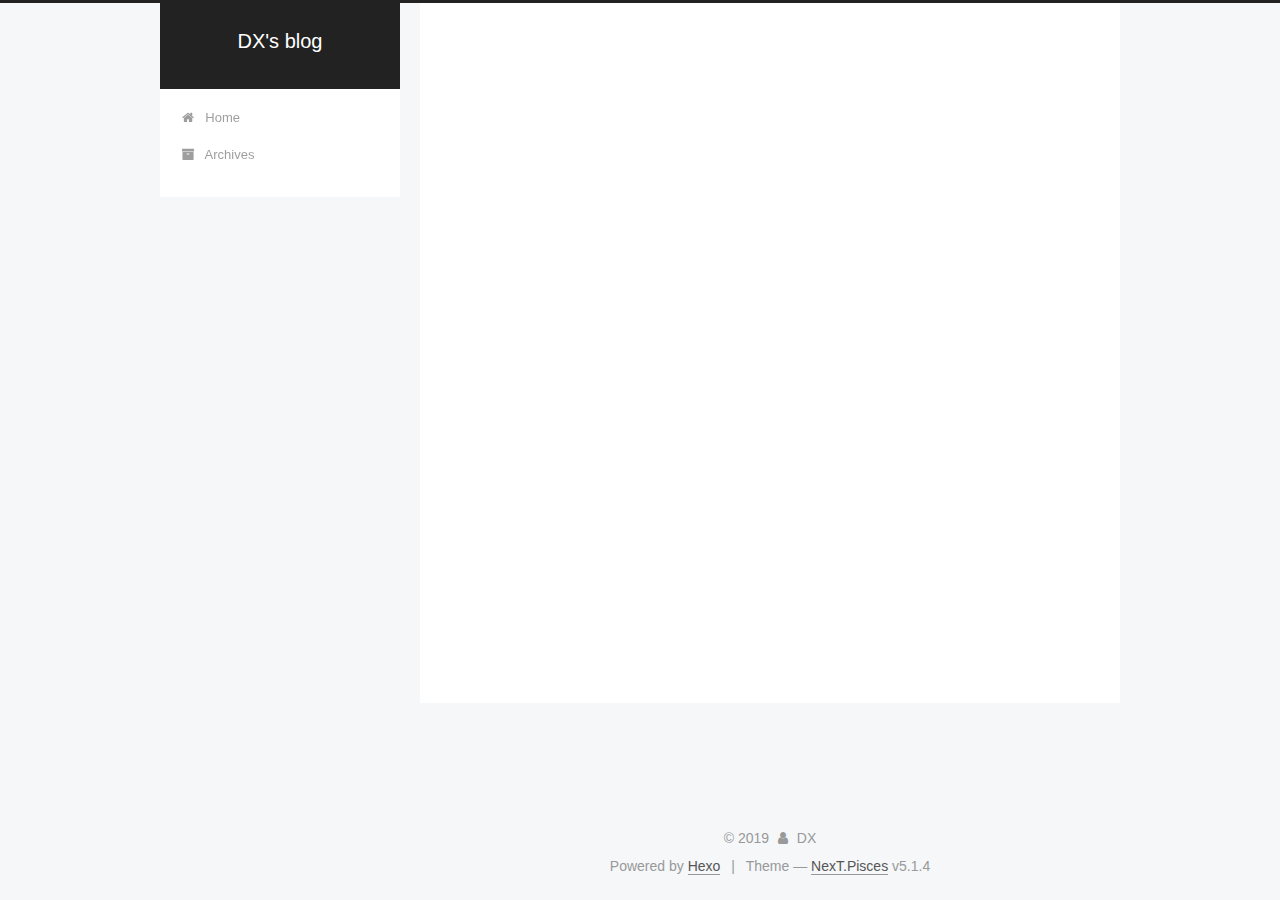
<file: archives/2019/12/index.html>
<!DOCTYPE html>



  


<html class="theme-next pisces use-motion" lang="cn">
<head>
  <meta charset="UTF-8"/>
<meta http-equiv="X-UA-Compatible" content="IE=edge" />
<meta name="viewport" content="width=device-width, initial-scale=1, maximum-scale=1"/>
<meta name="theme-color" content="#222">









<meta http-equiv="Cache-Control" content="no-transform" />
<meta http-equiv="Cache-Control" content="no-siteapp" />
















  
  
  <link href="/lib/fancybox/source/jquery.fancybox.css?v=2.1.5" rel="stylesheet" type="text/css" />







<link href="/lib/font-awesome/css/font-awesome.min.css?v=4.6.2" rel="stylesheet" type="text/css" />

<link href="/css/main.css?v=5.1.4" rel="stylesheet" type="text/css" />


  <link rel="apple-touch-icon" sizes="180x180" href="/images/apple-touch-icon-next.png?v=5.1.4">


  <link rel="icon" type="image/png" sizes="32x32" href="/images/favicon-32x32-next.png?v=5.1.4">


  <link rel="icon" type="image/png" sizes="16x16" href="/images/favicon-16x16-next.png?v=5.1.4">


  <link rel="mask-icon" href="/images/logo.svg?v=5.1.4" color="#222">





  <meta name="keywords" content="Hexo, NexT" />










<meta property="og:type" content="website">
<meta property="og:title" content="DX&#39;s blog">
<meta property="og:url" content="http:&#x2F;&#x2F;dx-private.github.io&#x2F;archives&#x2F;2019&#x2F;12&#x2F;index.html">
<meta property="og:site_name" content="DX&#39;s blog">
<meta property="article:author" content="DX">
<meta name="twitter:card" content="summary">



<script type="text/javascript" id="hexo.configurations">
  var NexT = window.NexT || {};
  var CONFIG = {
    root: '/',
    scheme: 'Pisces',
    version: '5.1.4',
    sidebar: {"position":"left","display":"post","offset":12,"b2t":false,"scrollpercent":false,"onmobile":false},
    fancybox: true,
    tabs: true,
    motion: {"enable":true,"async":false,"transition":{"post_block":"fadeIn","post_header":"slideDownIn","post_body":"slideDownIn","coll_header":"slideLeftIn","sidebar":"slideUpIn"}},
    duoshuo: {
      userId: '0',
      author: 'Author'
    },
    algolia: {
      applicationID: '',
      apiKey: '',
      indexName: '',
      hits: {"per_page":10},
      labels: {"input_placeholder":"Search for Posts","hits_empty":"We didn't find any results for the search: ${query}","hits_stats":"${hits} results found in ${time} ms"}
    }
  };
</script>



  <link rel="canonical" href="http://DX-private.github.io/archives/2019/12/"/>





  <title>Archive | DX's blog</title>
  








<meta name="generator" content="Hexo 4.1.0"></head>

<body itemscope itemtype="http://schema.org/WebPage" lang="cn">

  
  
    
  

  <div class="container sidebar-position-left page-archive">
    <div class="headband"></div>

    <header id="header" class="header" itemscope itemtype="http://schema.org/WPHeader">
      <div class="header-inner"><div class="site-brand-wrapper">
  <div class="site-meta ">
    

    <div class="custom-logo-site-title">
      <a href="/"  class="brand" rel="start">
        <span class="logo-line-before"><i></i></span>
        <span class="site-title">DX's blog</span>
        <span class="logo-line-after"><i></i></span>
      </a>
    </div>
      
        <p class="site-subtitle"></p>
      
  </div>

  <div class="site-nav-toggle">
    <button>
      <span class="btn-bar"></span>
      <span class="btn-bar"></span>
      <span class="btn-bar"></span>
    </button>
  </div>
</div>

<nav class="site-nav">
  

  
    <ul id="menu" class="menu">
      
        
        <li class="menu-item menu-item-home">
          <a href="https://DX-private.github.io/" rel="section">
            
              <i class="menu-item-icon fa fa-fw fa-home"></i> <br />
            
            Home
          </a>
        </li>
      
        
        <li class="menu-item menu-item-archives">
          <a href="/archives/%20" rel="section">
            
              <i class="menu-item-icon fa fa-fw fa-archive"></i> <br />
            
            Archives
          </a>
        </li>
      

      
    </ul>
  

  
</nav>



 </div>
    </header>

    <main id="main" class="main">
      <div class="main-inner">
        <div class="content-wrap">
          <div id="content" class="content">
            

  
  
  
  <div class="post-block archive">
    <div id="posts" class="posts-collapse">
      <span class="archive-move-on"></span>

      <span class="archive-page-counter">
        
        
        
          
        
        Um..! 2 posts in total. Keep on posting.
      </span>

      

        
        
        

        
          
          <div class="collection-title">
            <h1 class="archive-year" id="archive-year-2019">2019</h1>
          </div>
        
        

        

  <article class="post post-type-normal" itemscope itemtype="http://schema.org/Article">
    <header class="post-header">

      <h2 class="post-title">
        
            <a class="post-title-link" href="/2019/12/10/my-first-blog/" itemprop="url">
              
                <span itemprop="name">my-first-blog</span>
              
            </a>
        
      </h2>

      <div class="post-meta">
        <time class="post-time" itemprop="dateCreated"
              datetime="2019-12-10T23:22:43+08:00"
              content="2019-12-10" >
          12-10
        </time>
      </div>

    </header>
  </article>



      

        
        
        

        
        

        

  <article class="post post-type-normal" itemscope itemtype="http://schema.org/Article">
    <header class="post-header">

      <h2 class="post-title">
        
            <a class="post-title-link" href="/2019/12/10/hello-world/" itemprop="url">
              
                <span itemprop="name">Hello World</span>
              
            </a>
        
      </h2>

      <div class="post-meta">
        <time class="post-time" itemprop="dateCreated"
              datetime="2019-12-10T20:36:16+08:00"
              content="2019-12-10" >
          12-10
        </time>
      </div>

    </header>
  </article>



      

    </div>
  </div>
  
  
  

  



          </div>
          


          

        </div>
        
          
  
  <div class="sidebar-toggle">
    <div class="sidebar-toggle-line-wrap">
      <span class="sidebar-toggle-line sidebar-toggle-line-first"></span>
      <span class="sidebar-toggle-line sidebar-toggle-line-middle"></span>
      <span class="sidebar-toggle-line sidebar-toggle-line-last"></span>
    </div>
  </div>

  <aside id="sidebar" class="sidebar">
    
    <div class="sidebar-inner">

      

      

      <section class="site-overview-wrap sidebar-panel sidebar-panel-active">
        <div class="site-overview">
          <div class="site-author motion-element" itemprop="author" itemscope itemtype="http://schema.org/Person">
            
              <p class="site-author-name" itemprop="name">DX</p>
              <p class="site-description motion-element" itemprop="description"></p>
          </div>

          <nav class="site-state motion-element">

            
              <div class="site-state-item site-state-posts">
              
                <a href="/archives/%20%7C%7C%20archive">
              
                  <span class="site-state-item-count">2</span>
                  <span class="site-state-item-name">posts</span>
                </a>
              </div>
            

            

            

          </nav>

          

          
            <div class="links-of-author motion-element">
                
                  <span class="links-of-author-item">
                    <a href="https://github.com/DX-private" target="_blank" title="GitHub">
                      
                        <i class="fa fa-fw fa-github"></i>GitHub</a>
                  </span>
                
            </div>
          

          
          

          
          

          

        </div>
      </section>

      

      

    </div>
  </aside>


        
      </div>
    </main>

    <footer id="footer" class="footer">
      <div class="footer-inner">
        <div class="copyright">&copy; <span itemprop="copyrightYear">2019</span>
  <span class="with-love">
    <i class="fa fa-user"></i>
  </span>
  <span class="author" itemprop="copyrightHolder">DX</span>

  
</div>


  <div class="powered-by">Powered by <a class="theme-link" target="_blank" href="https://hexo.io">Hexo</a></div>



  <span class="post-meta-divider">|</span>



  <div class="theme-info">Theme &mdash; <a class="theme-link" target="_blank" href="https://github.com/iissnan/hexo-theme-next">NexT.Pisces</a> v5.1.4</div>




        







        
      </div>
    </footer>

    
      <div class="back-to-top">
        <i class="fa fa-arrow-up"></i>
        
      </div>
    

    

  </div>

  

<script type="text/javascript">
  if (Object.prototype.toString.call(window.Promise) !== '[object Function]') {
    window.Promise = null;
  }
</script>









  












  
  
    <script type="text/javascript" src="/lib/jquery/index.js?v=2.1.3"></script>
  

  
  
    <script type="text/javascript" src="/lib/fastclick/lib/fastclick.min.js?v=1.0.6"></script>
  

  
  
    <script type="text/javascript" src="/lib/jquery_lazyload/jquery.lazyload.js?v=1.9.7"></script>
  

  
  
    <script type="text/javascript" src="/lib/velocity/velocity.min.js?v=1.2.1"></script>
  

  
  
    <script type="text/javascript" src="/lib/velocity/velocity.ui.min.js?v=1.2.1"></script>
  

  
  
    <script type="text/javascript" src="/lib/fancybox/source/jquery.fancybox.pack.js?v=2.1.5"></script>
  


  


  <script type="text/javascript" src="/js/src/utils.js?v=5.1.4"></script>

  <script type="text/javascript" src="/js/src/motion.js?v=5.1.4"></script>



  
  


  <script type="text/javascript" src="/js/src/affix.js?v=5.1.4"></script>

  <script type="text/javascript" src="/js/src/schemes/pisces.js?v=5.1.4"></script>



  

  


  <script type="text/javascript" src="/js/src/bootstrap.js?v=5.1.4"></script>



  


  




	





  





  












  





  

  

  

  
  

  

  

  

</body>
</html>
</file>
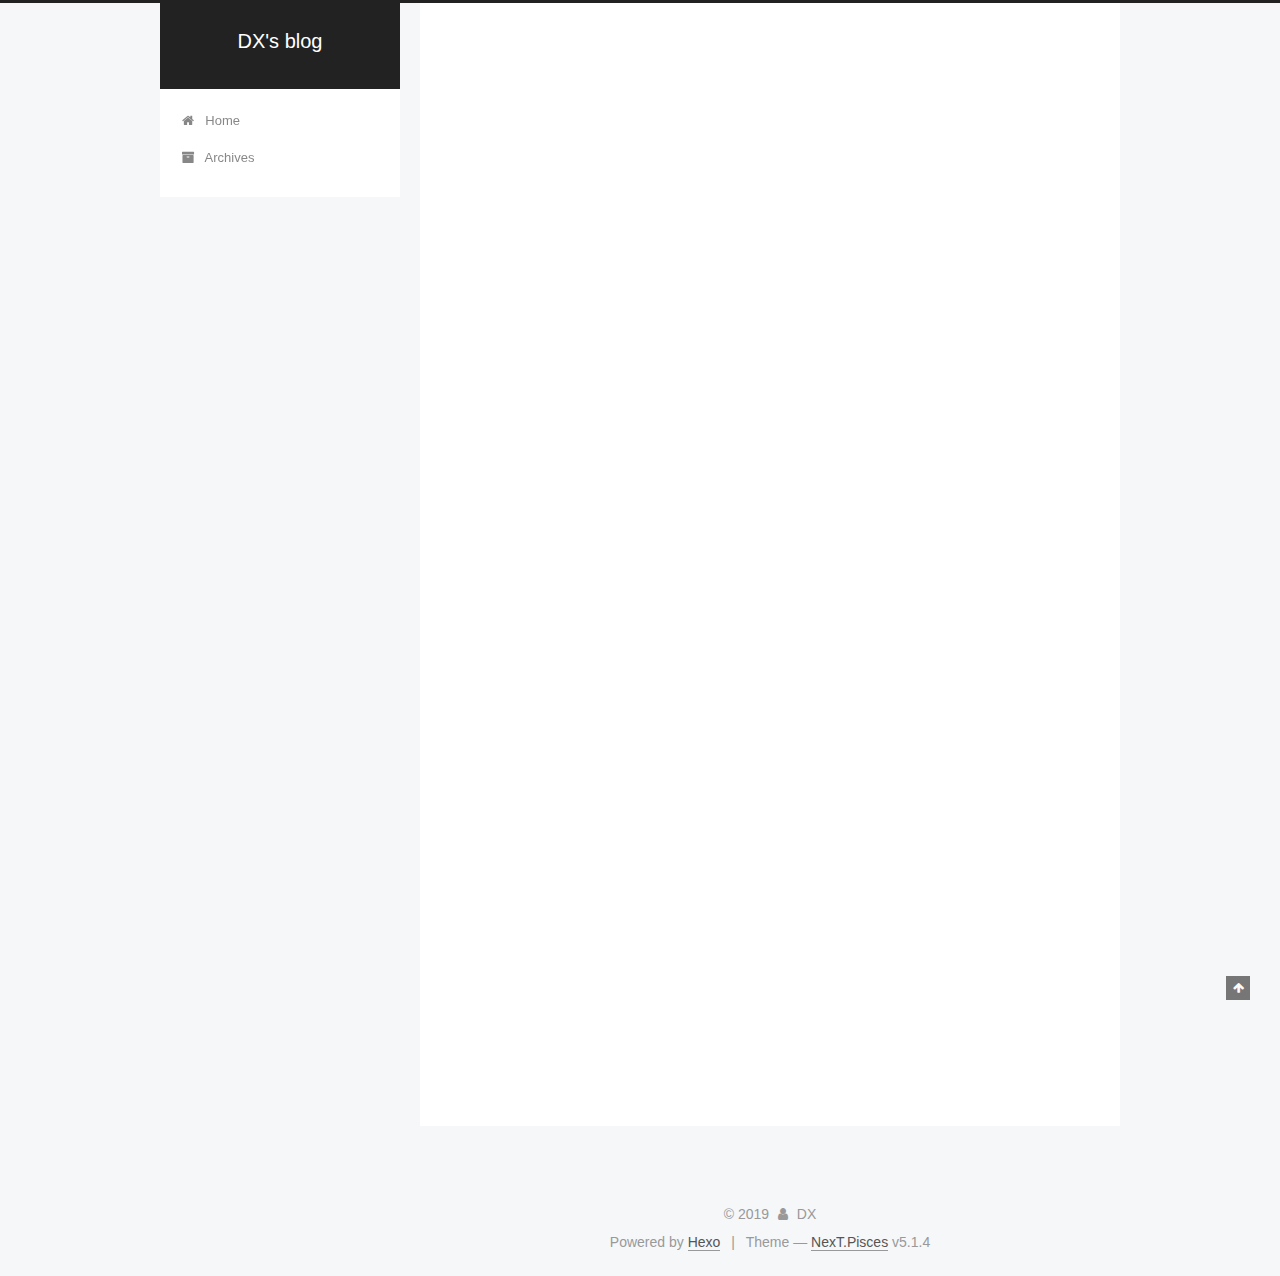
<file: 2019/12/10/hello-world/index.html>
<!DOCTYPE html>



  


<html class="theme-next pisces use-motion" lang="cn">
<head>
  <meta charset="UTF-8"/>
<meta http-equiv="X-UA-Compatible" content="IE=edge" />
<meta name="viewport" content="width=device-width, initial-scale=1, maximum-scale=1"/>
<meta name="theme-color" content="#222">









<meta http-equiv="Cache-Control" content="no-transform" />
<meta http-equiv="Cache-Control" content="no-siteapp" />
















  
  
  <link href="/lib/fancybox/source/jquery.fancybox.css?v=2.1.5" rel="stylesheet" type="text/css" />







<link href="/lib/font-awesome/css/font-awesome.min.css?v=4.6.2" rel="stylesheet" type="text/css" />

<link href="/css/main.css?v=5.1.4" rel="stylesheet" type="text/css" />


  <link rel="apple-touch-icon" sizes="180x180" href="/images/apple-touch-icon-next.png?v=5.1.4">


  <link rel="icon" type="image/png" sizes="32x32" href="/images/favicon-32x32-next.png?v=5.1.4">


  <link rel="icon" type="image/png" sizes="16x16" href="/images/favicon-16x16-next.png?v=5.1.4">


  <link rel="mask-icon" href="/images/logo.svg?v=5.1.4" color="#222">





  <meta name="keywords" content="Hexo, NexT" />










<meta name="description" content="Welcome to Hexo! This is your very first post. Check documentation for more info. If you get any problems when using Hexo, you can find the answer in troubleshooting or you can ask me on GitHub. Quick">
<meta property="og:type" content="article">
<meta property="og:title" content="Hello World">
<meta property="og:url" content="http:&#x2F;&#x2F;dx-private.github.io&#x2F;2019&#x2F;12&#x2F;10&#x2F;hello-world&#x2F;index.html">
<meta property="og:site_name" content="DX&#39;s blog">
<meta property="og:description" content="Welcome to Hexo! This is your very first post. Check documentation for more info. If you get any problems when using Hexo, you can find the answer in troubleshooting or you can ask me on GitHub. Quick">
<meta property="article:published_time" content="2019-12-10T12:36:16.215Z">
<meta property="article:modified_time" content="2019-12-10T12:36:16.215Z">
<meta property="article:author" content="DX">
<meta name="twitter:card" content="summary">



<script type="text/javascript" id="hexo.configurations">
  var NexT = window.NexT || {};
  var CONFIG = {
    root: '/',
    scheme: 'Pisces',
    version: '5.1.4',
    sidebar: {"position":"left","display":"post","offset":12,"b2t":false,"scrollpercent":false,"onmobile":false},
    fancybox: true,
    tabs: true,
    motion: {"enable":true,"async":false,"transition":{"post_block":"fadeIn","post_header":"slideDownIn","post_body":"slideDownIn","coll_header":"slideLeftIn","sidebar":"slideUpIn"}},
    duoshuo: {
      userId: '0',
      author: 'Author'
    },
    algolia: {
      applicationID: '',
      apiKey: '',
      indexName: '',
      hits: {"per_page":10},
      labels: {"input_placeholder":"Search for Posts","hits_empty":"We didn't find any results for the search: ${query}","hits_stats":"${hits} results found in ${time} ms"}
    }
  };
</script>



  <link rel="canonical" href="http://DX-private.github.io/2019/12/10/hello-world/"/>





  <title>Hello World | DX's blog</title>
  








<meta name="generator" content="Hexo 4.1.0"></head>

<body itemscope itemtype="http://schema.org/WebPage" lang="cn">

  
  
    
  

  <div class="container sidebar-position-left page-post-detail">
    <div class="headband"></div>

    <header id="header" class="header" itemscope itemtype="http://schema.org/WPHeader">
      <div class="header-inner"><div class="site-brand-wrapper">
  <div class="site-meta ">
    

    <div class="custom-logo-site-title">
      <a href="/"  class="brand" rel="start">
        <span class="logo-line-before"><i></i></span>
        <span class="site-title">DX's blog</span>
        <span class="logo-line-after"><i></i></span>
      </a>
    </div>
      
        <p class="site-subtitle"></p>
      
  </div>

  <div class="site-nav-toggle">
    <button>
      <span class="btn-bar"></span>
      <span class="btn-bar"></span>
      <span class="btn-bar"></span>
    </button>
  </div>
</div>

<nav class="site-nav">
  

  
    <ul id="menu" class="menu">
      
        
        <li class="menu-item menu-item-home">
          <a href="https://DX-private.github.io/" rel="section">
            
              <i class="menu-item-icon fa fa-fw fa-home"></i> <br />
            
            Home
          </a>
        </li>
      
        
        <li class="menu-item menu-item-archives">
          <a href="/archives/%20" rel="section">
            
              <i class="menu-item-icon fa fa-fw fa-archive"></i> <br />
            
            Archives
          </a>
        </li>
      

      
    </ul>
  

  
</nav>



 </div>
    </header>

    <main id="main" class="main">
      <div class="main-inner">
        <div class="content-wrap">
          <div id="content" class="content">
            

  <div id="posts" class="posts-expand">
    

  

  
  
  

  <article class="post post-type-normal" itemscope itemtype="http://schema.org/Article">
  
  
  
  <div class="post-block">
    <link itemprop="mainEntityOfPage" href="http://DX-private.github.io/2019/12/10/hello-world/">

    <span hidden itemprop="author" itemscope itemtype="http://schema.org/Person">
      <meta itemprop="name" content="DX">
      <meta itemprop="description" content="">
      <meta itemprop="image" content="/images/avatar.gif">
    </span>

    <span hidden itemprop="publisher" itemscope itemtype="http://schema.org/Organization">
      <meta itemprop="name" content="DX's blog">
    </span>

    
      <header class="post-header">

        
        
          <h1 class="post-title" itemprop="name headline">Hello World</h1>
        

        <div class="post-meta">
          <span class="post-time">
            
              <span class="post-meta-item-icon">
                <i class="fa fa-calendar-o"></i>
              </span>
              
                <span class="post-meta-item-text">Posted on</span>
              
              <time title="Post created" itemprop="dateCreated datePublished" datetime="2019-12-10T20:36:16+08:00">
                2019-12-10
              </time>
            

            

            
          </span>

          

          
            
          

          
          

          

          

          

        </div>
      </header>
    

    
    
    
    <div class="post-body" itemprop="articleBody">

      
      

      
        <p>Welcome to <a href="https://hexo.io/" target="_blank" rel="noopener">Hexo</a>! This is your very first post. Check <a href="https://hexo.io/docs/" target="_blank" rel="noopener">documentation</a> for more info. If you get any problems when using Hexo, you can find the answer in <a href="https://hexo.io/docs/troubleshooting.html" target="_blank" rel="noopener">troubleshooting</a> or you can ask me on <a href="https://github.com/hexojs/hexo/issues" target="_blank" rel="noopener">GitHub</a>.</p>
<h2 id="Quick-Start"><a href="#Quick-Start" class="headerlink" title="Quick Start"></a>Quick Start</h2><h3 id="Create-a-new-post"><a href="#Create-a-new-post" class="headerlink" title="Create a new post"></a>Create a new post</h3><figure class="highlight bash"><table><tr><td class="gutter"><pre><span class="line">1</span><br></pre></td><td class="code"><pre><span class="line">$ hexo new <span class="string">"My New Post"</span></span><br></pre></td></tr></table></figure>

<p>More info: <a href="https://hexo.io/docs/writing.html" target="_blank" rel="noopener">Writing</a></p>
<h3 id="Run-server"><a href="#Run-server" class="headerlink" title="Run server"></a>Run server</h3><figure class="highlight bash"><table><tr><td class="gutter"><pre><span class="line">1</span><br></pre></td><td class="code"><pre><span class="line">$ hexo server</span><br></pre></td></tr></table></figure>

<p>More info: <a href="https://hexo.io/docs/server.html" target="_blank" rel="noopener">Server</a></p>
<h3 id="Generate-static-files"><a href="#Generate-static-files" class="headerlink" title="Generate static files"></a>Generate static files</h3><figure class="highlight bash"><table><tr><td class="gutter"><pre><span class="line">1</span><br></pre></td><td class="code"><pre><span class="line">$ hexo generate</span><br></pre></td></tr></table></figure>

<p>More info: <a href="https://hexo.io/docs/generating.html" target="_blank" rel="noopener">Generating</a></p>
<h3 id="Deploy-to-remote-sites"><a href="#Deploy-to-remote-sites" class="headerlink" title="Deploy to remote sites"></a>Deploy to remote sites</h3><figure class="highlight bash"><table><tr><td class="gutter"><pre><span class="line">1</span><br></pre></td><td class="code"><pre><span class="line">$ hexo deploy</span><br></pre></td></tr></table></figure>

<p>More info: <a href="https://hexo.io/docs/one-command-deployment.html" target="_blank" rel="noopener">Deployment</a></p>

      
    </div>
    
    
    

    

    

    

    <footer class="post-footer">
      

      
      
      

      
        <div class="post-nav">
          <div class="post-nav-next post-nav-item">
            
          </div>

          <span class="post-nav-divider"></span>

          <div class="post-nav-prev post-nav-item">
            
              <a href="/2019/12/10/my-first-blog/" rel="prev" title="my-first-blog">
                my-first-blog <i class="fa fa-chevron-right"></i>
              </a>
            
          </div>
        </div>
      

      
      
    </footer>
  </div>
  
  
  
  </article>



    <div class="post-spread">
      
    </div>
  </div>


          </div>
          


          

  



        </div>
        
          
  
  <div class="sidebar-toggle">
    <div class="sidebar-toggle-line-wrap">
      <span class="sidebar-toggle-line sidebar-toggle-line-first"></span>
      <span class="sidebar-toggle-line sidebar-toggle-line-middle"></span>
      <span class="sidebar-toggle-line sidebar-toggle-line-last"></span>
    </div>
  </div>

  <aside id="sidebar" class="sidebar">
    
    <div class="sidebar-inner">

      

      
        <ul class="sidebar-nav motion-element">
          <li class="sidebar-nav-toc sidebar-nav-active" data-target="post-toc-wrap">
            Table of Contents
          </li>
          <li class="sidebar-nav-overview" data-target="site-overview-wrap">
            Overview
          </li>
        </ul>
      

      <section class="site-overview-wrap sidebar-panel">
        <div class="site-overview">
          <div class="site-author motion-element" itemprop="author" itemscope itemtype="http://schema.org/Person">
            
              <p class="site-author-name" itemprop="name">DX</p>
              <p class="site-description motion-element" itemprop="description"></p>
          </div>

          <nav class="site-state motion-element">

            
              <div class="site-state-item site-state-posts">
              
                <a href="/archives/%20%7C%7C%20archive">
              
                  <span class="site-state-item-count">2</span>
                  <span class="site-state-item-name">posts</span>
                </a>
              </div>
            

            

            

          </nav>

          

          
            <div class="links-of-author motion-element">
                
                  <span class="links-of-author-item">
                    <a href="https://github.com/DX-private" target="_blank" title="GitHub">
                      
                        <i class="fa fa-fw fa-github"></i>GitHub</a>
                  </span>
                
            </div>
          

          
          

          
          

          

        </div>
      </section>

      
      <!--noindex-->
        <section class="post-toc-wrap motion-element sidebar-panel sidebar-panel-active">
          <div class="post-toc">

            
              
            

            
              <div class="post-toc-content"><ol class="nav"><li class="nav-item nav-level-2"><a class="nav-link" href="#Quick-Start"><span class="nav-number">1.</span> <span class="nav-text">Quick Start</span></a><ol class="nav-child"><li class="nav-item nav-level-3"><a class="nav-link" href="#Create-a-new-post"><span class="nav-number">1.1.</span> <span class="nav-text">Create a new post</span></a></li><li class="nav-item nav-level-3"><a class="nav-link" href="#Run-server"><span class="nav-number">1.2.</span> <span class="nav-text">Run server</span></a></li><li class="nav-item nav-level-3"><a class="nav-link" href="#Generate-static-files"><span class="nav-number">1.3.</span> <span class="nav-text">Generate static files</span></a></li><li class="nav-item nav-level-3"><a class="nav-link" href="#Deploy-to-remote-sites"><span class="nav-number">1.4.</span> <span class="nav-text">Deploy to remote sites</span></a></li></ol></li></ol></div>
            

          </div>
        </section>
      <!--/noindex-->
      

      

    </div>
  </aside>


        
      </div>
    </main>

    <footer id="footer" class="footer">
      <div class="footer-inner">
        <div class="copyright">&copy; <span itemprop="copyrightYear">2019</span>
  <span class="with-love">
    <i class="fa fa-user"></i>
  </span>
  <span class="author" itemprop="copyrightHolder">DX</span>

  
</div>


  <div class="powered-by">Powered by <a class="theme-link" target="_blank" href="https://hexo.io">Hexo</a></div>



  <span class="post-meta-divider">|</span>



  <div class="theme-info">Theme &mdash; <a class="theme-link" target="_blank" href="https://github.com/iissnan/hexo-theme-next">NexT.Pisces</a> v5.1.4</div>




        







        
      </div>
    </footer>

    
      <div class="back-to-top">
        <i class="fa fa-arrow-up"></i>
        
      </div>
    

    

  </div>

  

<script type="text/javascript">
  if (Object.prototype.toString.call(window.Promise) !== '[object Function]') {
    window.Promise = null;
  }
</script>









  












  
  
    <script type="text/javascript" src="/lib/jquery/index.js?v=2.1.3"></script>
  

  
  
    <script type="text/javascript" src="/lib/fastclick/lib/fastclick.min.js?v=1.0.6"></script>
  

  
  
    <script type="text/javascript" src="/lib/jquery_lazyload/jquery.lazyload.js?v=1.9.7"></script>
  

  
  
    <script type="text/javascript" src="/lib/velocity/velocity.min.js?v=1.2.1"></script>
  

  
  
    <script type="text/javascript" src="/lib/velocity/velocity.ui.min.js?v=1.2.1"></script>
  

  
  
    <script type="text/javascript" src="/lib/fancybox/source/jquery.fancybox.pack.js?v=2.1.5"></script>
  


  


  <script type="text/javascript" src="/js/src/utils.js?v=5.1.4"></script>

  <script type="text/javascript" src="/js/src/motion.js?v=5.1.4"></script>



  
  


  <script type="text/javascript" src="/js/src/affix.js?v=5.1.4"></script>

  <script type="text/javascript" src="/js/src/schemes/pisces.js?v=5.1.4"></script>



  
  <script type="text/javascript" src="/js/src/scrollspy.js?v=5.1.4"></script>
<script type="text/javascript" src="/js/src/post-details.js?v=5.1.4"></script>



  


  <script type="text/javascript" src="/js/src/bootstrap.js?v=5.1.4"></script>



  


  




	





  





  












  





  

  

  

  
  

  

  

  

</body>
</html>
</file>
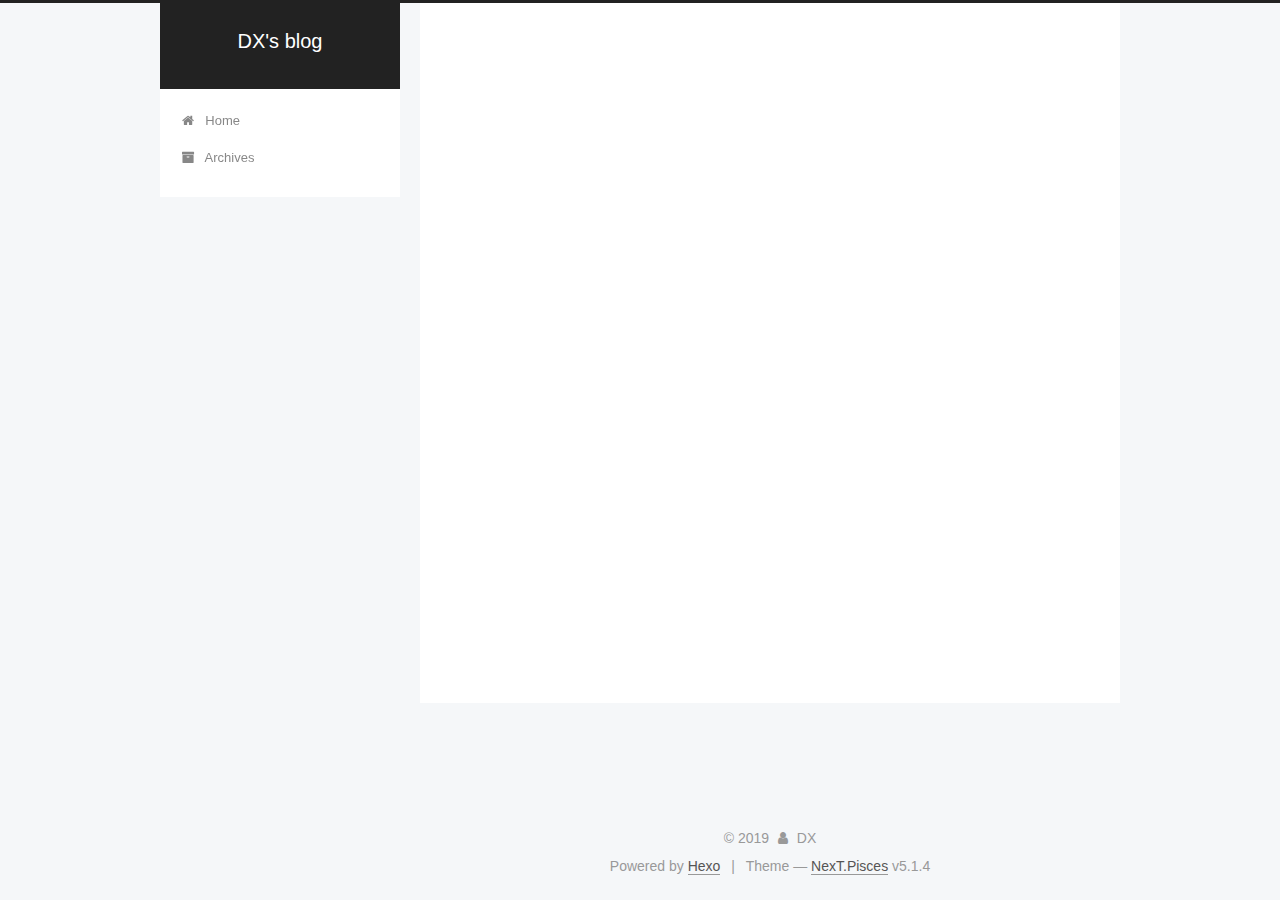
<file: 2019/12/10/my-first-blog/index.html>
<!DOCTYPE html>



  


<html class="theme-next pisces use-motion" lang="cn">
<head>
  <meta charset="UTF-8"/>
<meta http-equiv="X-UA-Compatible" content="IE=edge" />
<meta name="viewport" content="width=device-width, initial-scale=1, maximum-scale=1"/>
<meta name="theme-color" content="#222">









<meta http-equiv="Cache-Control" content="no-transform" />
<meta http-equiv="Cache-Control" content="no-siteapp" />
















  
  
  <link href="/lib/fancybox/source/jquery.fancybox.css?v=2.1.5" rel="stylesheet" type="text/css" />







<link href="/lib/font-awesome/css/font-awesome.min.css?v=4.6.2" rel="stylesheet" type="text/css" />

<link href="/css/main.css?v=5.1.4" rel="stylesheet" type="text/css" />


  <link rel="apple-touch-icon" sizes="180x180" href="/images/apple-touch-icon-next.png?v=5.1.4">


  <link rel="icon" type="image/png" sizes="32x32" href="/images/favicon-32x32-next.png?v=5.1.4">


  <link rel="icon" type="image/png" sizes="16x16" href="/images/favicon-16x16-next.png?v=5.1.4">


  <link rel="mask-icon" href="/images/logo.svg?v=5.1.4" color="#222">





  <meta name="keywords" content="Hexo, NexT" />










<meta name="description" content="hexo new “blog_name” 编写source&#x2F;_posts&#x2F;blog_name.md hexo g hexo d">
<meta property="og:type" content="article">
<meta property="og:title" content="my-first-blog">
<meta property="og:url" content="http:&#x2F;&#x2F;dx-private.github.io&#x2F;2019&#x2F;12&#x2F;10&#x2F;my-first-blog&#x2F;index.html">
<meta property="og:site_name" content="DX&#39;s blog">
<meta property="og:description" content="hexo new “blog_name” 编写source&#x2F;_posts&#x2F;blog_name.md hexo g hexo d">
<meta property="article:published_time" content="2019-12-10T15:22:43.000Z">
<meta property="article:modified_time" content="2019-12-10T15:55:29.412Z">
<meta property="article:author" content="DX">
<meta name="twitter:card" content="summary">



<script type="text/javascript" id="hexo.configurations">
  var NexT = window.NexT || {};
  var CONFIG = {
    root: '/',
    scheme: 'Pisces',
    version: '5.1.4',
    sidebar: {"position":"left","display":"post","offset":12,"b2t":false,"scrollpercent":false,"onmobile":false},
    fancybox: true,
    tabs: true,
    motion: {"enable":true,"async":false,"transition":{"post_block":"fadeIn","post_header":"slideDownIn","post_body":"slideDownIn","coll_header":"slideLeftIn","sidebar":"slideUpIn"}},
    duoshuo: {
      userId: '0',
      author: 'Author'
    },
    algolia: {
      applicationID: '',
      apiKey: '',
      indexName: '',
      hits: {"per_page":10},
      labels: {"input_placeholder":"Search for Posts","hits_empty":"We didn't find any results for the search: ${query}","hits_stats":"${hits} results found in ${time} ms"}
    }
  };
</script>



  <link rel="canonical" href="http://DX-private.github.io/2019/12/10/my-first-blog/"/>





  <title>my-first-blog | DX's blog</title>
  








<meta name="generator" content="Hexo 4.1.0"></head>

<body itemscope itemtype="http://schema.org/WebPage" lang="cn">

  
  
    
  

  <div class="container sidebar-position-left page-post-detail">
    <div class="headband"></div>

    <header id="header" class="header" itemscope itemtype="http://schema.org/WPHeader">
      <div class="header-inner"><div class="site-brand-wrapper">
  <div class="site-meta ">
    

    <div class="custom-logo-site-title">
      <a href="/"  class="brand" rel="start">
        <span class="logo-line-before"><i></i></span>
        <span class="site-title">DX's blog</span>
        <span class="logo-line-after"><i></i></span>
      </a>
    </div>
      
        <p class="site-subtitle"></p>
      
  </div>

  <div class="site-nav-toggle">
    <button>
      <span class="btn-bar"></span>
      <span class="btn-bar"></span>
      <span class="btn-bar"></span>
    </button>
  </div>
</div>

<nav class="site-nav">
  

  
    <ul id="menu" class="menu">
      
        
        <li class="menu-item menu-item-home">
          <a href="https://DX-private.github.io/" rel="section">
            
              <i class="menu-item-icon fa fa-fw fa-home"></i> <br />
            
            Home
          </a>
        </li>
      
        
        <li class="menu-item menu-item-archives">
          <a href="/archives/%20" rel="section">
            
              <i class="menu-item-icon fa fa-fw fa-archive"></i> <br />
            
            Archives
          </a>
        </li>
      

      
    </ul>
  

  
</nav>



 </div>
    </header>

    <main id="main" class="main">
      <div class="main-inner">
        <div class="content-wrap">
          <div id="content" class="content">
            

  <div id="posts" class="posts-expand">
    

  

  
  
  

  <article class="post post-type-normal" itemscope itemtype="http://schema.org/Article">
  
  
  
  <div class="post-block">
    <link itemprop="mainEntityOfPage" href="http://DX-private.github.io/2019/12/10/my-first-blog/">

    <span hidden itemprop="author" itemscope itemtype="http://schema.org/Person">
      <meta itemprop="name" content="DX">
      <meta itemprop="description" content="">
      <meta itemprop="image" content="/images/avatar.gif">
    </span>

    <span hidden itemprop="publisher" itemscope itemtype="http://schema.org/Organization">
      <meta itemprop="name" content="DX's blog">
    </span>

    
      <header class="post-header">

        
        
          <h1 class="post-title" itemprop="name headline">my-first-blog</h1>
        

        <div class="post-meta">
          <span class="post-time">
            
              <span class="post-meta-item-icon">
                <i class="fa fa-calendar-o"></i>
              </span>
              
                <span class="post-meta-item-text">Posted on</span>
              
              <time title="Post created" itemprop="dateCreated datePublished" datetime="2019-12-10T23:22:43+08:00">
                2019-12-10
              </time>
            

            

            
          </span>

          

          
            
          

          
          

          

          

          

        </div>
      </header>
    

    
    
    
    <div class="post-body" itemprop="articleBody">

      
      

      
        <ol>
<li>hexo new “blog_name”</li>
<li>编写source/_posts/blog_name.md</li>
<li>hexo g</li>
<li>hexo d</li>
</ol>

      
    </div>
    
    
    

    

    

    

    <footer class="post-footer">
      

      
      
      

      
        <div class="post-nav">
          <div class="post-nav-next post-nav-item">
            
              <a href="/2019/12/10/hello-world/" rel="next" title="Hello World">
                <i class="fa fa-chevron-left"></i> Hello World
              </a>
            
          </div>

          <span class="post-nav-divider"></span>

          <div class="post-nav-prev post-nav-item">
            
          </div>
        </div>
      

      
      
    </footer>
  </div>
  
  
  
  </article>



    <div class="post-spread">
      
    </div>
  </div>


          </div>
          


          

  



        </div>
        
          
  
  <div class="sidebar-toggle">
    <div class="sidebar-toggle-line-wrap">
      <span class="sidebar-toggle-line sidebar-toggle-line-first"></span>
      <span class="sidebar-toggle-line sidebar-toggle-line-middle"></span>
      <span class="sidebar-toggle-line sidebar-toggle-line-last"></span>
    </div>
  </div>

  <aside id="sidebar" class="sidebar">
    
    <div class="sidebar-inner">

      

      

      <section class="site-overview-wrap sidebar-panel sidebar-panel-active">
        <div class="site-overview">
          <div class="site-author motion-element" itemprop="author" itemscope itemtype="http://schema.org/Person">
            
              <p class="site-author-name" itemprop="name">DX</p>
              <p class="site-description motion-element" itemprop="description"></p>
          </div>

          <nav class="site-state motion-element">

            
              <div class="site-state-item site-state-posts">
              
                <a href="/archives/%20%7C%7C%20archive">
              
                  <span class="site-state-item-count">2</span>
                  <span class="site-state-item-name">posts</span>
                </a>
              </div>
            

            

            

          </nav>

          

          
            <div class="links-of-author motion-element">
                
                  <span class="links-of-author-item">
                    <a href="https://github.com/DX-private" target="_blank" title="GitHub">
                      
                        <i class="fa fa-fw fa-github"></i>GitHub</a>
                  </span>
                
            </div>
          

          
          

          
          

          

        </div>
      </section>

      

      

    </div>
  </aside>


        
      </div>
    </main>

    <footer id="footer" class="footer">
      <div class="footer-inner">
        <div class="copyright">&copy; <span itemprop="copyrightYear">2019</span>
  <span class="with-love">
    <i class="fa fa-user"></i>
  </span>
  <span class="author" itemprop="copyrightHolder">DX</span>

  
</div>


  <div class="powered-by">Powered by <a class="theme-link" target="_blank" href="https://hexo.io">Hexo</a></div>



  <span class="post-meta-divider">|</span>



  <div class="theme-info">Theme &mdash; <a class="theme-link" target="_blank" href="https://github.com/iissnan/hexo-theme-next">NexT.Pisces</a> v5.1.4</div>




        







        
      </div>
    </footer>

    
      <div class="back-to-top">
        <i class="fa fa-arrow-up"></i>
        
      </div>
    

    

  </div>

  

<script type="text/javascript">
  if (Object.prototype.toString.call(window.Promise) !== '[object Function]') {
    window.Promise = null;
  }
</script>









  












  
  
    <script type="text/javascript" src="/lib/jquery/index.js?v=2.1.3"></script>
  

  
  
    <script type="text/javascript" src="/lib/fastclick/lib/fastclick.min.js?v=1.0.6"></script>
  

  
  
    <script type="text/javascript" src="/lib/jquery_lazyload/jquery.lazyload.js?v=1.9.7"></script>
  

  
  
    <script type="text/javascript" src="/lib/velocity/velocity.min.js?v=1.2.1"></script>
  

  
  
    <script type="text/javascript" src="/lib/velocity/velocity.ui.min.js?v=1.2.1"></script>
  

  
  
    <script type="text/javascript" src="/lib/fancybox/source/jquery.fancybox.pack.js?v=2.1.5"></script>
  


  


  <script type="text/javascript" src="/js/src/utils.js?v=5.1.4"></script>

  <script type="text/javascript" src="/js/src/motion.js?v=5.1.4"></script>



  
  


  <script type="text/javascript" src="/js/src/affix.js?v=5.1.4"></script>

  <script type="text/javascript" src="/js/src/schemes/pisces.js?v=5.1.4"></script>



  
  <script type="text/javascript" src="/js/src/scrollspy.js?v=5.1.4"></script>
<script type="text/javascript" src="/js/src/post-details.js?v=5.1.4"></script>



  


  <script type="text/javascript" src="/js/src/bootstrap.js?v=5.1.4"></script>



  


  




	





  





  












  





  

  

  

  
  

  

  

  

</body>
</html>
</file>
<file: css/main.css>
/* normalize.css v3.0.2 | MIT License | git.io/normalize */
html {
  font-family: sans-serif; /* 1 */
  -ms-text-size-adjust: 100%; /* 2 */
  -webkit-text-size-adjust: 100%; /* 2 */
}
body {
  margin: 0;
}
article,
aside,
details,
figcaption,
figure,
footer,
header,
hgroup,
main,
menu,
nav,
section,
summary {
  display: block;
}
audio,
canvas,
progress,
video {
  display: inline-block; /* 1 */
  vertical-align: baseline; /* 2 */
}
audio:not([controls]) {
  display: none;
  height: 0;
}
[hidden],
template {
  display: none;
}
a {
  background-color: transparent;
}
a:active,
a:hover {
  outline: 0;
}
abbr[title] {
  border-bottom: 1px dotted;
}
b,
strong {
  font-weight: bold;
}
dfn {
  font-style: italic;
}
h1 {
  font-size: 2em;
  margin: 0.67em 0;
}
mark {
  background: #ff0;
  color: #000;
}
small {
  font-size: 80%;
}
sub,
sup {
  font-size: 75%;
  line-height: 0;
  position: relative;
  vertical-align: baseline;
}
sup {
  top: -0.5em;
}
sub {
  bottom: -0.25em;
}
img {
  border: 0;
}
svg:not(:root) {
  overflow: hidden;
}
figure {
  margin: 1em 40px;
}
hr {
  -moz-box-sizing: content-box;
  box-sizing: content-box;
  height: 0;
}
pre {
  overflow: auto;
}
code,
kbd,
pre,
samp {
  font-family: monospace, monospace;
  font-size: 1em;
}
button,
input,
optgroup,
select,
textarea {
  color: inherit; /* 1 */
  font: inherit; /* 2 */
  margin: 0; /* 3 */
}
button {
  overflow: visible;
}
button,
select {
  text-transform: none;
}
button,
html input[type="button"],
input[type="reset"],
input[type="submit"] {
  -webkit-appearance: button; /* 2 */
  cursor: pointer; /* 3 */
}
button[disabled],
html input[disabled] {
  cursor: default;
}
button::-moz-focus-inner,
input::-moz-focus-inner {
  border: 0;
  padding: 0;
}
input {
  line-height: normal;
}
input[type="checkbox"],
input[type="radio"] {
  box-sizing: border-box; /* 1 */
  padding: 0; /* 2 */
}
input[type="number"]::-webkit-inner-spin-button,
input[type="number"]::-webkit-outer-spin-button {
  height: auto;
}
input[type="search"] {
  -webkit-appearance: textfield; /* 1 */
  -moz-box-sizing: content-box;
  -webkit-box-sizing: content-box; /* 2 */
  box-sizing: content-box;
}
input[type="search"]::-webkit-search-cancel-button,
input[type="search"]::-webkit-search-decoration {
  -webkit-appearance: none;
}
fieldset {
  border: 1px solid #c0c0c0;
  margin: 0 2px;
  padding: 0.35em 0.625em 0.75em;
}
legend {
  border: 0; /* 1 */
  padding: 0; /* 2 */
}
textarea {
  overflow: auto;
}
optgroup {
  font-weight: bold;
}
table {
  border-collapse: collapse;
  border-spacing: 0;
}
td,
th {
  padding: 0;
}
::selection {
  background: #262a30;
  color: #fff;
}
body {
  position: relative;
  font-family: 'Lato', "PingFang SC", "Microsoft YaHei", sans-serif;
  font-size: 14px;
  line-height: 2;
  color: #555;
  background: #f5f7f9;
}
@media (max-width: 767px) {
  body {
    padding-right: 0 !important;
  }
}
@media (min-width: 768px) and (max-width: 991px) {
  body {
    padding-right: 0 !important;
  }
}
@media (min-width: 1600px) {
  body {
    font-size: 16px;
  }
}
h1,
h2,
h3,
h4,
h5,
h6 {
  margin: 0;
  padding: 0;
  font-weight: bold;
  line-height: 1.5;
  font-family: 'Lato', "PingFang SC", "Microsoft YaHei", sans-serif;
}
h2,
h3,
h4,
h5,
h6 {
  margin: 20px 0 15px;
}
h1 {
  font-size: 22px;
}
@media (max-width: 767px) {
  h1 {
    font-size: 18px;
  }
}
h2 {
  font-size: 20px;
}
@media (max-width: 767px) {
  h2 {
    font-size: 16px;
  }
}
h3 {
  font-size: 18px;
}
@media (max-width: 767px) {
  h3 {
    font-size: 14px;
  }
}
h4 {
  font-size: 16px;
}
@media (max-width: 767px) {
  h4 {
    font-size: 12px;
  }
}
h5 {
  font-size: 14px;
}
@media (max-width: 767px) {
  h5 {
    font-size: 10px;
  }
}
h6 {
  font-size: 12px;
}
@media (max-width: 767px) {
  h6 {
    font-size: 8px;
  }
}
p {
  margin: 0 0 20px 0;
}
a {
  color: #555;
  text-decoration: none;
  outline: none;
  border-bottom: 1px solid #999;
  word-wrap: break-word;
}
a:hover {
  color: #222;
  border-bottom-color: #222;
}
blockquote {
  margin: 0;
  padding: 0;
}
img {
  display: block;
  margin: auto;
  max-width: 100%;
  height: auto;
}
hr {
  margin: 40px 0;
  height: 3px;
  border: none;
  background-color: #ddd;
  background-image: repeating-linear-gradient(-45deg, #fff, #fff 4px, transparent 4px, transparent 8px);
}
blockquote {
  padding: 0 15px;
  color: #666;
  border-left: 4px solid #ddd;
}
blockquote cite::before {
  content: "-";
  padding: 0 5px;
}
dt {
  font-weight: 700;
}
dd {
  margin: 0;
  padding: 0;
}
kbd {
  border: 1px solid #ccc;
  border-radius: 0.2em;
  box-shadow: 0.1em 0.1em 0.2em rgba(0,0,0,0.1);
  background-color: #f9f9f9;
  font-family: inherit;
  background-image: -webkit-linear-gradient(top, #eee, #fff, #eee);
  padding: 0.1em 0.3em;
  white-space: nowrap;
}
.text-left {
  text-align: left;
}
.text-center {
  text-align: center;
}
.text-right {
  text-align: right;
}
.text-justify {
  text-align: justify;
}
.text-nowrap {
  white-space: nowrap;
}
.text-lowercase {
  text-transform: lowercase;
}
.text-uppercase {
  text-transform: uppercase;
}
.text-capitalize {
  text-transform: capitalize;
}
.center-block {
  display: block;
  margin-left: auto;
  margin-right: auto;
}
.clearfix:before,
.clearfix:after {
  content: " ";
  display: table;
}
.clearfix:after {
  clear: both;
}
.pullquote {
  width: 45%;
}
.pullquote.left {
  float: left;
  margin-left: 5px;
  margin-right: 10px;
}
.pullquote.right {
  float: right;
  margin-left: 10px;
  margin-right: 5px;
}
.affix.affix.affix {
  position: fixed;
}
.translation {
  margin-top: -20px;
  font-size: 14px;
  color: #999;
}
.scrollbar-measure {
  width: 100px;
  height: 100px;
  overflow: scroll;
  position: absolute;
  top: -9999px;
}
.use-motion .motion-element {
  opacity: 0;
}
table {
  margin: 20px 0;
  width: 100%;
  border-collapse: collapse;
  border-spacing: 0;
  border: 1px solid #ddd;
  font-size: 14px;
  table-layout: fixed;
  word-wrap: break-all;
}
table>tbody>tr:nth-of-type(odd) {
  background-color: #f9f9f9;
}
table>tbody>tr:hover {
  background-color: #f5f5f5;
}
caption,
th,
td {
  padding: 8px;
  text-align: left;
  vertical-align: middle;
  font-weight: normal;
}
th,
td {
  border-bottom: 3px solid #ddd;
  border-right: 1px solid #eee;
}
th {
  padding-bottom: 10px;
  font-weight: 700;
}
td {
  border-bottom-width: 1px;
}
html,
body {
  height: 100%;
}
.container {
  position: relative;
  min-height: 100%;
}
.header-inner {
  margin: 0 auto;
  padding: 100px 0 70px;
  width: 700px;
}
@media (min-width: 1600px) {
  .container .header-inner {
    width: 900px;
  }
}
.main {
  padding-bottom: 150px;
}
.main-inner {
  margin: 0 auto;
  width: 700px;
}
@media (min-width: 1600px) {
  .container .main-inner {
    width: 900px;
  }
}
.footer {
  position: absolute;
  left: 0;
  bottom: 0;
  width: 100%;
  min-height: 50px;
}
.footer-inner {
  box-sizing: border-box;
  margin: 20px auto;
  width: 700px;
}
@media (min-width: 1600px) {
  .container .footer-inner {
    width: 900px;
  }
}
pre,
.highlight {
  overflow: auto;
  margin: 20px 0;
  padding: 0;
  font-size: 13px;
  color: #4d4d4c;
  background: #f7f7f7;
  line-height: 1.6;
}
pre,
code {
  font-family: consolas, Menlo, "PingFang SC", "Microsoft YaHei", monospace;
}
code {
  padding: 2px 4px;
  word-wrap: break-word;
  color: #555;
  background: #eee;
  border-radius: 3px;
  font-size: 13px;
}
pre {
  padding: 10px;
}
pre code {
  padding: 0;
  color: #4d4d4c;
  background: none;
  text-shadow: none;
}
.highlight {
  border-radius: 1px;
}
.highlight pre {
  border: none;
  margin: 0;
  padding: 10px 0;
}
.highlight table {
  margin: 0;
  width: auto;
  border: none;
}
.highlight td {
  border: none;
  padding: 0;
}
.highlight figcaption {
  font-size: 1em;
  color: #4d4d4c;
  line-height: 1em;
  margin-bottom: 1em;
}
.highlight figcaption:before,
.highlight figcaption:after {
  content: " ";
  display: table;
}
.highlight figcaption:after {
  clear: both;
}
.highlight figcaption a {
  float: right;
  color: #4d4d4c;
}
.highlight figcaption a:hover {
  border-bottom-color: #4d4d4c;
}
.highlight .gutter pre {
  padding-left: 10px;
  padding-right: 10px;
  color: #869194;
  text-align: right;
  background-color: #eff2f3;
}
.highlight .code pre {
  width: 100%;
  padding-left: 10px;
  padding-right: 10px;
  background-color: #f7f7f7;
}
.highlight .line {
  height: 20px;
}
.gutter {
  -webkit-user-select: none;
  -moz-user-select: none;
  -ms-user-select: none;
  user-select: none;
}
.gist table {
  width: auto;
}
.gist table td {
  border: none;
}
pre .deletion {
  background: #fdd;
}
pre .addition {
  background: #dfd;
}
pre .meta {
  color: #8959a8;
}
pre .comment {
  color: #8e908c;
}
pre .variable,
pre .attribute,
pre .tag,
pre .regexp,
pre .ruby .constant,
pre .xml .tag .title,
pre .xml .pi,
pre .xml .doctype,
pre .html .doctype,
pre .css .id,
pre .css .class,
pre .css .pseudo {
  color: #c82829;
}
pre .number,
pre .preprocessor,
pre .built_in,
pre .literal,
pre .params,
pre .constant,
pre .command {
  color: #f5871f;
}
pre .ruby .class .title,
pre .css .rules .attribute,
pre .string,
pre .value,
pre .inheritance,
pre .header,
pre .ruby .symbol,
pre .xml .cdata,
pre .special,
pre .number,
pre .formula {
  color: #718c00;
}
pre .title,
pre .css .hexcolor {
  color: #3e999f;
}
pre .function,
pre .python .decorator,
pre .python .title,
pre .ruby .function .title,
pre .ruby .title .keyword,
pre .perl .sub,
pre .javascript .title,
pre .coffeescript .title {
  color: #4271ae;
}
pre .keyword,
pre .javascript .function {
  color: #8959a8;
}
.full-image.full-image.full-image.full-image {
  border: none;
  max-width: 100%;
  width: auto;
  margin: 20px auto 25px;
}
@media (min-width: 992px) {
  .full-image.full-image.full-image.full-image {
    max-width: none;
    width: 118%;
    margin: 0 -9%;
  }
}
.blockquote-center,
.page-home .post-type-quote blockquote,
.page-post-detail .post-type-quote blockquote {
  position: relative;
  margin: 40px 0;
  padding: 0;
  border-left: none;
  text-align: center;
}
.blockquote-center::before,
.page-home .post-type-quote blockquote::before,
.page-post-detail .post-type-quote blockquote::before,
.blockquote-center::after,
.page-home .post-type-quote blockquote::after,
.page-post-detail .post-type-quote blockquote::after {
  position: absolute;
  content: ' ';
  display: block;
  width: 100%;
  height: 24px;
  opacity: 0.2;
  background-repeat: no-repeat;
  background-position: 0 -6px;
  background-size: 22px 22px;
}
.blockquote-center::before,
.page-home .post-type-quote blockquote::before,
.page-post-detail .post-type-quote blockquote::before {
  top: -20px;
  background-image: url("../images/quote-l.svg");
  border-top: 1px solid #ccc;
}
.blockquote-center::after,
.page-home .post-type-quote blockquote::after,
.page-post-detail .post-type-quote blockquote::after {
  bottom: -20px;
  background-image: url("../images/quote-r.svg");
  border-bottom: 1px solid #ccc;
  background-position: 100% 8px;
}
.blockquote-center p,
.page-home .post-type-quote blockquote p,
.page-post-detail .post-type-quote blockquote p,
.blockquote-center div,
.page-home .post-type-quote blockquote div,
.page-post-detail .post-type-quote blockquote div {
  text-align: center;
}
.post .post-body .group-picture img {
  box-sizing: border-box;
  padding: 0 3px;
  border: none;
}
.post .group-picture-row {
  overflow: hidden;
  margin-top: 6px;
}
.post .group-picture-row:first-child {
  margin-top: 0;
}
.post .group-picture-column {
  float: left;
}
.page-post-detail .post-body .group-picture-column {
  float: none;
  margin-top: 10px;
  width: auto !important;
}
.page-post-detail .post-body .group-picture-column img {
  margin: 0 auto;
}
.page-archive .group-picture-container {
  overflow: hidden;
}
.page-archive .group-picture-row {
  float: left;
}
.page-archive .group-picture-row:first-child {
  margin-top: 6px;
}
.page-archive .group-picture-column {
  max-width: 150px;
  max-height: 150px;
}
.post-body .note {
  position: relative;
  padding: 15px;
  margin-bottom: 20px;
  border: 1px solid #eee;
  border-left-width: 5px;
  border-radius: 3px;
}
.post-body .note h2,
.post-body .note h3,
.post-body .note h4,
.post-body .note h5,
.post-body .note h6 {
  margin-top: 0;
  margin-bottom: 0;
  border-bottom: initial;
  padding-top: 0 !important;
}
.post-body .note p:first-child,
.post-body .note ul:first-child,
.post-body .note ol:first-child,
.post-body .note table:first-child,
.post-body .note pre:first-child,
.post-body .note blockquote:first-child {
  margin-top: 0;
}
.post-body .note p:last-child,
.post-body .note ul:last-child,
.post-body .note ol:last-child,
.post-body .note table:last-child,
.post-body .note pre:last-child,
.post-body .note blockquote:last-child {
  margin-bottom: 0;
}
.post-body .note.default {
  border-left-color: #777;
}
.post-body .note.default h2,
.post-body .note.default h3,
.post-body .note.default h4,
.post-body .note.default h5,
.post-body .note.default h6 {
  color: #777;
}
.post-body .note.primary {
  border-left-color: #6f42c1;
}
.post-body .note.primary h2,
.post-body .note.primary h3,
.post-body .note.primary h4,
.post-body .note.primary h5,
.post-body .note.primary h6 {
  color: #6f42c1;
}
.post-body .note.info {
  border-left-color: #428bca;
}
.post-body .note.info h2,
.post-body .note.info h3,
.post-body .note.info h4,
.post-body .note.info h5,
.post-body .note.info h6 {
  color: #428bca;
}
.post-body .note.success {
  border-left-color: #5cb85c;
}
.post-body .note.success h2,
.post-body .note.success h3,
.post-body .note.success h4,
.post-body .note.success h5,
.post-body .note.success h6 {
  color: #5cb85c;
}
.post-body .note.warning {
  border-left-color: #f0ad4e;
}
.post-body .note.warning h2,
.post-body .note.warning h3,
.post-body .note.warning h4,
.post-body .note.warning h5,
.post-body .note.warning h6 {
  color: #f0ad4e;
}
.post-body .note.danger {
  border-left-color: #d9534f;
}
.post-body .note.danger h2,
.post-body .note.danger h3,
.post-body .note.danger h4,
.post-body .note.danger h5,
.post-body .note.danger h6 {
  color: #d9534f;
}
.post-body .label {
  display: inline;
  padding: 0 2px;
  white-space: nowrap;
}
.post-body .label.default {
  background-color: #f0f0f0;
}
.post-body .label.primary {
  background-color: #efe6f7;
}
.post-body .label.info {
  background-color: #e5f2f8;
}
.post-body .label.success {
  background-color: #e7f4e9;
}
.post-body .label.warning {
  background-color: #fcf6e1;
}
.post-body .label.danger {
  background-color: #fae8eb;
}
.post-body .tabs {
  position: relative;
  display: block;
  margin-bottom: 20px;
  padding-top: 10px;
}
.post-body .tabs ul.nav-tabs {
  margin: 0;
  padding: 0;
  display: flex;
  margin-bottom: -1px;
}
@media (max-width: 413px) {
  .post-body .tabs ul.nav-tabs {
    display: block;
    margin-bottom: 5px;
  }
}
.post-body .tabs ul.nav-tabs li.tab {
  list-style-type: none !important;
  margin: 0 0.25em 0 0;
  border-top: 3px solid transparent;
  border-left: 1px solid transparent;
  border-right: 1px solid transparent;
}
@media (max-width: 413px) {
  .post-body .tabs ul.nav-tabs li.tab {
    margin: initial;
    border-top: 1px solid transparent;
    border-left: 3px solid transparent;
    border-right: 1px solid transparent;
    border-bottom: 1px solid transparent;
  }
}
.post-body .tabs ul.nav-tabs li.tab a {
  outline: 0;
  border-bottom: initial;
  display: block;
  line-height: 1.8em;
  padding: 0.25em 0.75em;
  transition-duration: 0.2s;
  transition-timing-function: ease-out;
  transition-delay: 0s;
}
.post-body .tabs ul.nav-tabs li.tab a i {
  width: 1.285714285714286em;
}
.post-body .tabs ul.nav-tabs li.tab.active {
  border-top: 3px solid #fc6423;
  border-left: 1px solid #ddd;
  border-right: 1px solid #ddd;
  background-color: #fff;
}
@media (max-width: 413px) {
  .post-body .tabs ul.nav-tabs li.tab.active {
    border-top: 1px solid #ddd;
    border-left: 3px solid #fc6423;
    border-right: 1px solid #ddd;
    border-bottom: 1px solid #ddd;
  }
}
.post-body .tabs ul.nav-tabs li.tab.active a {
  cursor: default;
  color: #555;
}
.post-body .tabs .tab-content {
  background-color: #fff;
}
.post-body .tabs .tab-content .tab-pane {
  border: 1px solid #ddd;
  padding: 20px 20px 0 20px;
}
.post-body .tabs .tab-content .tab-pane:not(.active) {
  display: none !important;
}
.post-body .tabs .tab-content .tab-pane.active {
  display: block !important;
}
.btn {
  display: inline-block;
  padding: 0 20px;
  font-size: 14px;
  color: #555;
  background: #fff;
  border: 2px solid #555;
  text-decoration: none;
  border-radius: 2px;
  transition-property: background-color;
  transition-duration: 0.2s;
  transition-timing-function: ease-in-out;
  transition-delay: 0s;
  line-height: 2;
}
.btn:hover {
  border-color: #222;
  color: #fff;
  background: #222;
}
.btn +.btn {
  margin: 0 0 8px 8px;
}
.btn .fa-fw {
  width: 1.285714285714286em;
  text-align: left;
}
.btn-bar {
  display: block;
  width: 22px;
  height: 2px;
  background: #555;
  border-radius: 1px;
}
.btn-bar+.btn-bar {
  margin-top: 4px;
}
.pagination {
  margin: 120px 0 40px;
  text-align: center;
  border-top: 1px solid #eee;
}
.page-number-basic,
.pagination .prev,
.pagination .next,
.pagination .page-number,
.pagination .space {
  display: inline-block;
  position: relative;
  top: -1px;
  margin: 0 10px;
  padding: 0 11px;
}
@media (max-width: 767px) {
  .page-number-basic,
  .pagination .prev,
  .pagination .next,
  .pagination .page-number,
  .pagination .space {
    margin: 0 5px;
  }
}
.pagination .prev,
.pagination .next,
.pagination .page-number {
  border-bottom: 0;
  border-top: 1px solid #eee;
  transition-property: border-color;
  transition-duration: 0.2s;
  transition-timing-function: ease-in-out;
  transition-delay: 0s;
}
.pagination .prev:hover,
.pagination .next:hover,
.pagination .page-number:hover {
  border-top-color: #222;
}
.pagination .space {
  padding: 0;
  margin: 0;
}
.pagination .prev {
  margin-left: 0;
}
.pagination .next {
  margin-right: 0;
}
.pagination .page-number.current {
  color: #fff;
  background: #ccc;
  border-top-color: #ccc;
}
@media (max-width: 767px) {
  .pagination {
    border-top: none;
  }
  .pagination .prev,
  .pagination .next,
  .pagination .page-number {
    margin-bottom: 10px;
    border-top: 0;
    border-bottom: 1px solid #eee;
    padding: 0 10px;
  }
  .pagination .prev:hover,
  .pagination .next:hover,
  .pagination .page-number:hover {
    border-bottom-color: #222;
  }
}
.comments {
  margin: 60px 20px 0;
}
.tag-cloud {
  text-align: center;
}
.tag-cloud a {
  display: inline-block;
  margin: 10px;
}
.back-to-top {
  box-sizing: border-box;
  position: fixed;
  bottom: -100px;
  right: 30px;
  z-index: 1050;
  padding: 0 6px;
  width: 24px;
  background: #222;
  font-size: 12px;
  opacity: 0.6;
  color: #fff;
  cursor: pointer;
  text-align: center;
  -webkit-transform: translateZ(0);
  transition-property: bottom;
  transition-duration: 0.2s;
  transition-timing-function: ease-in-out;
  transition-delay: 0s;
}
@media (min-width: 768px) and (max-width: 991px) {
  .back-to-top {
    display: none !important;
  }
}
@media (max-width: 767px) {
  .back-to-top {
    display: none !important;
  }
}
.back-to-top.back-to-top-on {
  bottom: 30px;
}
.header {
  background: transparent;
}
.header-inner {
  position: relative;
}
.headband {
  height: 3px;
  background: #222;
}
.site-meta {
  margin: 0;
  text-align: center;
}
@media (max-width: 767px) {
  .site-meta {
    text-align: center;
  }
}
.brand {
  position: relative;
  display: inline-block;
  padding: 0 40px;
  color: #fff;
  background: #222;
  border-bottom: none;
}
.brand:hover {
  color: #fff;
}
.logo {
  display: inline-block;
  margin-right: 5px;
  line-height: 36px;
  vertical-align: top;
}
.site-title {
  display: inline-block;
  vertical-align: top;
  line-height: 36px;
  font-size: 20px;
  font-weight: normal;
  font-family: 'Lato', "PingFang SC", "Microsoft YaHei", sans-serif;
}
.site-subtitle {
  margin-top: 10px;
  font-size: 13px;
  color: #ddd;
}
.use-motion .brand {
  opacity: 0;
}
.use-motion .logo,
.use-motion .site-title,
.use-motion .site-subtitle {
  opacity: 0;
  position: relative;
  top: -10px;
}
.site-nav-toggle {
  display: none;
  position: absolute;
  top: 10px;
  left: 10px;
}
@media (max-width: 767px) {
  .site-nav-toggle {
    display: block;
  }
}
.site-nav-toggle button {
  margin-top: 2px;
  padding: 9px 10px;
  background: transparent;
  border: none;
}
@media (max-width: 767px) {
  .site-nav {
    display: none;
    margin: 0 -10px;
    padding: 0 10px;
    clear: both;
    border-top: 1px solid #ddd;
  }
}
@media (min-width: 768px) and (max-width: 991px) {
  .site-nav {
    display: block !important;
  }
}
@media (min-width: 992px) {
  .site-nav {
    display: block !important;
  }
}
.menu {
  margin-top: 20px;
  padding-left: 0;
  text-align: center;
}
.menu .menu-item {
  display: inline-block;
  margin: 0 10px;
  list-style: none;
}
@media screen and (max-width: 767px) {
  .menu .menu-item {
    margin-top: 10px;
  }
}
.menu .menu-item a {
  display: block;
  font-size: 13px;
  line-height: inherit;
  border-bottom: 1px solid transparent;
  transition-property: border-color;
  transition-duration: 0.2s;
  transition-timing-function: ease-in-out;
  transition-delay: 0s;
}
.menu .menu-item a:hover,
.menu-item-active a {
  border-bottom-color: #222;
}
.menu .menu-item .fa {
  margin-right: 5px;
}
.use-motion .menu-item {
  opacity: 0;
}
.post-body {
  font-family: 'Lato', "PingFang SC", "Microsoft YaHei", sans-serif;
}
@media (max-width: 767px) {
  .post-body {
    word-break: break-word;
  }
}
.post-body .fancybox img {
  display: block !important;
  margin: 0 auto;
  cursor: pointer;
  cursor: zoom-in;
  cursor: -webkit-zoom-in;
}
.post-body .image-caption,
.post-body .figure .caption {
  margin: -20px auto 15px;
  text-align: center;
  font-size: 14px;
  color: #999;
  font-weight: bold;
  line-height: 1;
}
.post-sticky-flag {
  display: inline-block;
  font-size: 16px;
  -ms-transform: rotate(30deg);
  -webkit-transform: rotate(30deg);
  -moz-transform: rotate(30deg);
  -ms-transform: rotate(30deg);
  -o-transform: rotate(30deg);
  transform: rotate(30deg);
}
.use-motion .post-block,
.use-motion .pagination,
.use-motion .comments {
  opacity: 0;
}
.use-motion .post-header {
  opacity: 0;
}
.use-motion .post-body {
  opacity: 0;
}
.use-motion .collection-title {
  opacity: 0;
}
.posts-expand {
  padding-top: 40px;
}
@media (max-width: 767px) {
  .posts-expand {
    margin: 0 20px;
  }
  .post-body pre .gutter pre {
    padding-right: 10px;
  }
  .post-body .highlight {
    margin-left: 0px;
    margin-right: 0px;
    padding: 0;
  }
  .post-body .highlight .gutter pre {
    padding-right: 10px;
  }
}
@media (min-width: 992px) {
  .posts-expand .post-body {
    text-align: justify;
  }
}
.posts-expand .post-body h2,
.posts-expand .post-body h3,
.posts-expand .post-body h4,
.posts-expand .post-body h5,
.posts-expand .post-body h6 {
  padding-top: 10px;
}
.posts-expand .post-body h2 .header-anchor,
.posts-expand .post-body h3 .header-anchor,
.posts-expand .post-body h4 .header-anchor,
.posts-expand .post-body h5 .header-anchor,
.posts-expand .post-body h6 .header-anchor {
  float: right;
  margin-left: 10px;
  color: #ccc;
  border-bottom-style: none;
  visibility: hidden;
}
.posts-expand .post-body h2 .header-anchor:hover,
.posts-expand .post-body h3 .header-anchor:hover,
.posts-expand .post-body h4 .header-anchor:hover,
.posts-expand .post-body h5 .header-anchor:hover,
.posts-expand .post-body h6 .header-anchor:hover {
  color: inherit;
}
.posts-expand .post-body h2:hover .header-anchor,
.posts-expand .post-body h3:hover .header-anchor,
.posts-expand .post-body h4:hover .header-anchor,
.posts-expand .post-body h5:hover .header-anchor,
.posts-expand .post-body h6:hover .header-anchor {
  visibility: visible;
}
.posts-expand .post-body ul li {
  list-style: circle;
}
.posts-expand .post-body img {
  box-sizing: border-box;
  margin: auto;
  padding: 3px;
  border: 1px solid #ddd;
}
.posts-expand .post-body .fancybox img {
  margin: 0 auto 25px;
}
@media (max-width: 767px) {
  .posts-collapse {
    margin: 0 20px;
  }
  .posts-collapse .post-title,
  .posts-collapse .post-meta {
    display: block;
    width: auto;
    text-align: left;
  }
}
.posts-collapse {
  position: relative;
  z-index: 1010;
  margin-left: 55px;
}
.posts-collapse::after {
  content: " ";
  position: absolute;
  top: 20px;
  left: 0;
  margin-left: -2px;
  width: 4px;
  height: 100%;
  background: #f5f5f5;
  z-index: -1;
}
@media (max-width: 767px) {
  .posts-collapse {
    margin: 0 20px;
  }
}
.posts-collapse .collection-title {
  position: relative;
  margin: 60px 0;
}
.posts-collapse .collection-title h1,
.posts-collapse .collection-title h2 {
  margin-left: 20px;
}
.posts-collapse .collection-title small {
  color: #bbb;
  margin-left: 5px;
}
.posts-collapse .collection-title::before {
  content: " ";
  position: absolute;
  left: 0;
  top: 50%;
  margin-left: -4px;
  margin-top: -4px;
  width: 8px;
  height: 8px;
  background: #bbb;
  border-radius: 50%;
}
.posts-collapse .post {
  margin: 30px 0;
}
.posts-collapse .post-header {
  position: relative;
  transition-duration: 0.2s;
  transition-timing-function: ease-in-out;
  transition-delay: 0s;
  transition-property: border;
  border-bottom: 1px dashed #ccc;
}
.posts-collapse .post-header::before {
  content: " ";
  position: absolute;
  left: 0;
  top: 12px;
  width: 6px;
  height: 6px;
  margin-left: -4px;
  background: #bbb;
  border-radius: 50%;
  border: 1px solid #fff;
  transition-duration: 0.2s;
  transition-timing-function: ease-in-out;
  transition-delay: 0s;
  transition-property: background;
}
.posts-collapse .post-header:hover {
  border-bottom-color: #666;
}
.posts-collapse .post-header:hover::before {
  background: #222;
}
.posts-collapse .post-meta {
  position: absolute;
  font-size: 12px;
  left: 20px;
  top: 5px;
}
.posts-collapse .post-comments-count {
  display: none;
}
.posts-collapse .post-title {
  margin-left: 60px;
  font-size: 16px;
  font-weight: normal;
  line-height: inherit;
}
.posts-collapse .post-title::after {
  margin-left: 3px;
  opacity: 0.6;
}
.posts-collapse .post-title a {
  color: #666;
  border-bottom: none;
}
.page-home .post-type-quote .post-header,
.page-post-detail .post-type-quote .post-header,
.page-home .post-type-quote .post-tags,
.page-post-detail .post-type-quote .post-tags {
  display: none;
}
.posts-expand .post-title {
  text-align: center;
  word-break: break-word;
  font-weight: 400;
}
.posts-expand .post-title-link {
  display: inline-block;
  position: relative;
  color: #555;
  border-bottom: none;
  line-height: 1.2;
  vertical-align: top;
}
.posts-expand .post-title-link::before {
  content: "";
  position: absolute;
  width: 100%;
  height: 2px;
  bottom: 0;
  left: 0;
  background-color: #000;
  visibility: hidden;
  -webkit-transform: scaleX(0);
  -moz-transform: scaleX(0);
  -ms-transform: scaleX(0);
  -o-transform: scaleX(0);
  transform: scaleX(0);
  transition-duration: 0.2s;
  transition-timing-function: ease-in-out;
  transition-delay: 0s;
}
.posts-expand .post-title-link:hover::before {
  visibility: visible;
  -webkit-transform: scaleX(1);
  -moz-transform: scaleX(1);
  -ms-transform: scaleX(1);
  -o-transform: scaleX(1);
  transform: scaleX(1);
}
.posts-expand .post-title-link .fa {
  font-size: 16px;
}
.posts-expand .post-meta {
  margin: 3px 0 60px 0;
  color: #999;
  font-family: 'Lato', "PingFang SC", "Microsoft YaHei", sans-serif;
  font-size: 12px;
  text-align: center;
}
.posts-expand .post-meta .post-category-list {
  display: inline-block;
  margin: 0;
  padding: 3px;
}
.posts-expand .post-meta .post-category-list-link {
  color: #999;
}
.posts-expand .post-meta .post-description {
  font-size: 14px;
  margin-top: 2px;
}
.post-meta-divider {
  margin: 0 0.5em;
}
.post-meta-item-icon {
  margin-right: 3px;
}
@media (min-width: 768px) and (max-width: 991px) {
  .post-meta-item-icon {
    display: inline-block;
  }
}
@media (max-width: 767px) {
  .post-meta-item-icon {
    display: inline-block;
  }
}
@media (min-width: 768px) and (max-width: 991px) {
  .post-meta-item-text {
    display: none;
  }
}
@media (max-width: 767px) {
  .post-meta-item-text {
    display: none;
  }
}
@media (max-width: 767px) {
  .posts-expand .post-comments-count {
    display: none;
  }
}
.post-button {
  margin-top: 40px;
}
.posts-expand .post-tags {
  margin-top: 40px;
  text-align: center;
}
.posts-expand .post-tags a {
  display: inline-block;
  margin-right: 10px;
  font-size: 13px;
}
.post-nav {
  display: table;
  margin-top: 15px;
  width: 100%;
  border-top: 1px solid #eee;
}
.post-nav-divider {
  display: table-cell;
  width: 10%;
}
.post-nav-item {
  display: table-cell;
  padding: 10px 0 0 0;
  width: 45%;
  vertical-align: top;
}
.post-nav-item a {
  position: relative;
  display: block;
  line-height: 25px;
  font-size: 14px;
  color: #555;
  border-bottom: none;
}
.post-nav-item a:hover {
  color: #222;
  border-bottom: none;
}
.post-nav-item a:active {
  top: 2px;
}
.post-nav-item .fa {
  position: absolute;
  top: 8px;
  left: 0;
  font-size: 12px;
}
.post-nav-next a {
  padding-left: 15px;
}
.post-nav-prev {
  text-align: right;
}
.post-nav-prev a {
  padding-right: 15px;
}
.post-nav-prev .fa {
  right: 0;
  left: auto;
}
.posts-expand .post-eof {
  display: block;
  margin: 80px auto 60px;
  width: 8%;
  height: 1px;
  background: #ccc;
  text-align: center;
}
.post:last-child .post-eof.post-eof.post-eof {
  display: none;
}
.post-gallery {
  display: table;
  table-layout: fixed;
  width: 100%;
  border-collapse: separate;
}
.post-gallery-row {
  display: table-row;
}
.post-gallery .post-gallery-img {
  display: table-cell;
  text-align: center;
  vertical-align: middle;
  border: none;
}
.post-gallery .post-gallery-img img {
  max-width: 100%;
  max-height: 100%;
  border: none;
}
.fancybox-close,
.fancybox-close:hover {
  border: none;
}
.rtl.post-body p,
.rtl.post-body a,
.rtl.post-body h1,
.rtl.post-body h2,
.rtl.post-body h3,
.rtl.post-body h4,
.rtl.post-body h5,
.rtl.post-body h6,
.rtl.post-body li,
.rtl.post-body ul,
.rtl.post-body ol {
  direction: rtl;
  font-family: UKIJ Ekran;
}
.rtl.post-title {
  font-family: UKIJ Ekran;
}
.sidebar {
  position: fixed;
  right: 0;
  top: 0;
  bottom: 0;
  width: 0;
  z-index: 1040;
  box-shadow: inset 0 2px 6px #000;
  background: #222;
  -webkit-transform: translateZ(0);
}
.sidebar a {
  color: #999;
  border-bottom-color: #555;
}
.sidebar a:hover {
  color: #eee;
}
@media (min-width: 768px) and (max-width: 991px) {
  .sidebar {
    display: none !important;
  }
}
@media (max-width: 767px) {
  .sidebar {
    display: none !important;
  }
}
.sidebar-inner {
  position: relative;
  padding: 20px 10px;
  color: #999;
  text-align: center;
}
.site-overview-wrap {
  overflow: hidden;
}
.site-overview {
  overflow-y: auto;
  overflow-x: hidden;
}
.sidebar-toggle {
  position: fixed;
  right: 30px;
  bottom: 45px;
  width: 14px;
  height: 14px;
  padding: 5px;
  background: #222;
  line-height: 0;
  z-index: 1050;
  cursor: pointer;
  -webkit-transform: translateZ(0);
}
@media (min-width: 768px) and (max-width: 991px) {
  .sidebar-toggle {
    display: none !important;
  }
}
@media (max-width: 767px) {
  .sidebar-toggle {
    display: none !important;
  }
}
.sidebar-toggle-line {
  position: relative;
  display: inline-block;
  vertical-align: top;
  height: 2px;
  width: 100%;
  background: #fff;
  margin-top: 3px;
}
.sidebar-toggle-line:first-child {
  margin-top: 0;
}
.site-author-image {
  display: block;
  margin: 0 auto;
  padding: 2px;
  max-width: 120px;
  height: auto;
  border: 1px solid #eee;
}
.site-author-name {
  margin: 0;
  text-align: center;
  color: #222;
  font-weight: 600;
}
.site-description {
  margin-top: 0;
  text-align: center;
  font-size: 13px;
  color: #999;
}
.site-state {
  overflow: hidden;
  line-height: 1.4;
  white-space: nowrap;
  text-align: center;
}
.site-state-item {
  display: inline-block;
  padding: 0 15px;
  border-left: 1px solid #eee;
}
.site-state-item:first-child {
  border-left: none;
}
.site-state-item a {
  border-bottom: none;
}
.site-state-item-count {
  display: block;
  text-align: center;
  color: inherit;
  font-weight: 600;
  font-size: 16px;
}
.site-state-item-name {
  font-size: 13px;
  color: #999;
}
.feed-link {
  margin-top: 20px;
}
.feed-link a {
  display: inline-block;
  padding: 0 15px;
  color: #fc6423;
  border: 1px solid #fc6423;
  border-radius: 4px;
}
.feed-link a i {
  color: #fc6423;
  font-size: 14px;
}
.feed-link a:hover {
  color: #fff;
  background: #fc6423;
}
.feed-link a:hover i {
  color: #fff;
}
.links-of-author {
  margin-top: 20px;
}
.links-of-author a {
  display: inline-block;
  vertical-align: middle;
  margin-right: 10px;
  margin-bottom: 10px;
  border-bottom-color: #555;
  font-size: 13px;
}
.links-of-author a:before {
  display: inline-block;
  vertical-align: middle;
  margin-right: 3px;
  content: " ";
  width: 4px;
  height: 4px;
  border-radius: 50%;
  background: #ad32ff;
}
.links-of-blogroll {
  font-size: 13px;
}
.links-of-blogroll-title {
  margin-top: 20px;
  font-size: 14px;
  font-weight: 600;
}
.links-of-blogroll-list {
  margin: 0;
  padding: 0;
  list-style: none;
}
.links-of-blogroll-item {
  padding: 2px 10px;
}
.links-of-blogroll-item a {
  max-width: 280px;
  box-sizing: border-box;
  display: inline-block;
  overflow: hidden;
  white-space: nowrap;
  text-overflow: ellipsis;
}
.sidebar-nav {
  margin: 0 0 20px;
  padding-left: 0;
}
.sidebar-nav li {
  display: inline-block;
  cursor: pointer;
  border-bottom: 1px solid transparent;
  font-size: 14px;
  color: #555;
}
.sidebar-nav li:hover {
  color: #fc6423;
}
.page-post-detail .sidebar-nav-toc {
  padding: 0 5px;
}
.page-post-detail .sidebar-nav-overview {
  margin-left: 10px;
}
.sidebar-nav .sidebar-nav-active {
  color: #fc6423;
  border-bottom-color: #fc6423;
}
.sidebar-nav .sidebar-nav-active:hover {
  color: #fc6423;
}
.sidebar-panel {
  display: none;
}
.sidebar-panel-active {
  display: block;
}
.post-toc-empty {
  font-size: 14px;
  color: #666;
}
.post-toc-wrap {
  overflow: hidden;
}
.post-toc {
  overflow: auto;
}
.post-toc ol {
  margin: 0;
  padding: 0 2px 5px 10px;
  text-align: left;
  list-style: none;
  font-size: 14px;
}
.post-toc ol > ol {
  padding-left: 0;
}
.post-toc ol a {
  transition-duration: 0.2s;
  transition-timing-function: ease-in-out;
  transition-delay: 0s;
  transition-property: all;
  color: #666;
  border-bottom-color: #ccc;
}
.post-toc ol a:hover {
  color: #000;
  border-bottom-color: #000;
}
.post-toc .nav-item {
  overflow: hidden;
  text-overflow: ellipsis;
  text-align: justify;
  white-space: nowrap;
  line-height: 1.8;
}
.post-toc .nav .nav-child {
  display: none;
}
.post-toc .nav .active > .nav-child {
  display: block;
}
.post-toc .nav .active-current > .nav-child {
  display: block;
}
.post-toc .nav .active-current > .nav-child > .nav-item {
  display: block;
}
.post-toc .nav .active > a {
  color: #fc6423;
  border-bottom-color: #fc6423;
}
.post-toc .nav .active-current > a {
  color: #fc6423;
}
.post-toc .nav .active-current > a:hover {
  color: #fc6423;
}
.footer {
  font-size: 14px;
  color: #999;
}
.footer img {
  border: none;
}
.footer-inner {
  text-align: center;
}
.with-love {
  display: inline-block;
  margin: 0 5px;
}
.powered-by,
.theme-info {
  display: inline-block;
}
.cc-license {
  margin-top: 10px;
  text-align: center;
}
.cc-license .cc-opacity {
  opacity: 0.7;
  border-bottom: none;
}
.cc-license .cc-opacity:hover {
  opacity: 0.9;
}
.cc-license img {
  display: inline-block;
}
.theme-next #ds-thread #ds-reset {
  color: #555;
}
.theme-next #ds-thread #ds-reset .ds-replybox {
  margin-bottom: 30px;
}
.theme-next #ds-thread #ds-reset .ds-replybox .ds-avatar,
.theme-next #ds-reset .ds-avatar img {
  box-shadow: none;
}
.theme-next #ds-thread #ds-reset .ds-textarea-wrapper {
  border-color: #c7d4e1;
  background: none;
  border-top-right-radius: 3px;
  border-top-left-radius: 3px;
}
.theme-next #ds-thread #ds-reset .ds-textarea-wrapper textarea {
  height: 60px;
}
.theme-next #ds-reset .ds-rounded-top {
  border-radius: 0;
}
.theme-next #ds-thread #ds-reset .ds-post-toolbar {
  box-sizing: border-box;
  border: 1px solid #c7d4e1;
  background: #f6f8fa;
}
.theme-next #ds-thread #ds-reset .ds-post-options {
  height: 40px;
  border: none;
  background: none;
}
.theme-next #ds-thread #ds-reset .ds-toolbar-buttons {
  top: 11px;
}
.theme-next #ds-thread #ds-reset .ds-sync {
  top: 5px;
}
.theme-next #ds-thread #ds-reset .ds-post-button {
  top: 4px;
  right: 5px;
  width: 90px;
  height: 30px;
  border: 1px solid #c5ced7;
  border-radius: 3px;
  background-image: linear-gradient(#fbfbfc, #f5f7f9);
  color: #60676d;
}
.theme-next #ds-thread #ds-reset .ds-post-button:hover {
  background-position: 0 -30px;
  color: #60676d;
}
.theme-next #ds-thread #ds-reset .ds-comments-info {
  padding: 10px 0;
}
.theme-next #ds-thread #ds-reset .ds-sort {
  display: none;
}
.theme-next #ds-thread #ds-reset li.ds-tab a.ds-current {
  border: none;
  background: #f6f8fa;
  color: #60676d;
}
.theme-next #ds-thread #ds-reset li.ds-tab a.ds-current:hover {
  background-color: #e9f0f7;
  color: #60676d;
}
.theme-next #ds-thread #ds-reset li.ds-tab a {
  border-radius: 2px;
  padding: 5px;
}
.theme-next #ds-thread #ds-reset .ds-login-buttons p {
  color: #999;
  line-height: 36px;
}
.theme-next #ds-thread #ds-reset .ds-login-buttons .ds-service-list li {
  height: 28px;
}
.theme-next #ds-thread #ds-reset .ds-service-list a {
  background: none;
  padding: 5px;
  border: 1px solid;
  border-radius: 3px;
  text-align: center;
}
.theme-next #ds-thread #ds-reset .ds-service-list a:hover {
  color: #fff;
  background: #666;
}
.theme-next #ds-thread #ds-reset .ds-service-list .ds-weibo {
  color: #fc9b00;
  border-color: #fc9b00;
}
.theme-next #ds-thread #ds-reset .ds-service-list .ds-weibo:hover {
  background: #fc9b00;
}
.theme-next #ds-thread #ds-reset .ds-service-list .ds-qq {
  color: #60a3ec;
  border-color: #60a3ec;
}
.theme-next #ds-thread #ds-reset .ds-service-list .ds-qq:hover {
  background: #60a3ec;
}
.theme-next #ds-thread #ds-reset .ds-service-list .ds-renren {
  color: #2e7ac4;
  border-color: #2e7ac4;
}
.theme-next #ds-thread #ds-reset .ds-service-list .ds-renren:hover {
  background: #2e7ac4;
}
.theme-next #ds-thread #ds-reset .ds-service-list .ds-douban {
  color: #37994c;
  border-color: #37994c;
}
.theme-next #ds-thread #ds-reset .ds-service-list .ds-douban:hover {
  background: #37994c;
}
.theme-next #ds-thread #ds-reset .ds-service-list .ds-kaixin {
  color: #fef20d;
  border-color: #fef20d;
}
.theme-next #ds-thread #ds-reset .ds-service-list .ds-kaixin:hover {
  background: #fef20d;
}
.theme-next #ds-thread #ds-reset .ds-service-list .ds-netease {
  color: #f00;
  border-color: #f00;
}
.theme-next #ds-thread #ds-reset .ds-service-list .ds-netease:hover {
  background: #f00;
}
.theme-next #ds-thread #ds-reset .ds-service-list .ds-sohu {
  color: #ffcb05;
  border-color: #ffcb05;
}
.theme-next #ds-thread #ds-reset .ds-service-list .ds-sohu:hover {
  background: #ffcb05;
}
.theme-next #ds-thread #ds-reset .ds-service-list .ds-baidu {
  color: #2831e0;
  border-color: #2831e0;
}
.theme-next #ds-thread #ds-reset .ds-service-list .ds-baidu:hover {
  background: #2831e0;
}
.theme-next #ds-thread #ds-reset .ds-service-list .ds-google {
  color: #166bec;
  border-color: #166bec;
}
.theme-next #ds-thread #ds-reset .ds-service-list .ds-google:hover {
  background: #166bec;
}
.theme-next #ds-thread #ds-reset .ds-service-list .ds-weixin {
  color: #00ce0d;
  border-color: #00ce0d;
}
.theme-next #ds-thread #ds-reset .ds-service-list .ds-weixin:hover {
  background: #00ce0d;
}
.theme-next #ds-thread #ds-reset .ds-service-list .ds-more-services {
  border: none;
}
.theme-next #ds-thread #ds-reset .ds-service-list .ds-more-services:hover {
  background: none;
}
.theme-next #ds-reset .duoshuo-ua-admin {
  display: inline-block;
  color: #f00;
}
.theme-next #ds-reset .duoshuo-ua-platform,
.theme-next #ds-reset .duoshuo-ua-browser {
  color: #ccc;
}
.theme-next #ds-reset .duoshuo-ua-platform .fa,
.theme-next #ds-reset .duoshuo-ua-browser .fa {
  display: inline-block;
  margin-right: 3px;
}
.theme-next #ds-reset .duoshuo-ua-separator {
  display: inline-block;
  margin-left: 5px;
}
.theme-next .this_ua {
  background-color: #ccc !important;
  border-radius: 4px;
  padding: 0 5px !important;
  margin: 1px 1px !important;
  border: 1px solid #bbb !important;
  color: #fff;
  display: inline-block !important;
}
.theme-next .this_ua.admin {
  background-color: #d9534f !important;
  border-color: #d9534f !important;
}
.theme-next .this_ua.platform.iOS,
.theme-next .this_ua.platform.Mac,
.theme-next .this_ua.platform.Windows {
  background-color: #39b3d7 !important;
  border-color: #46b8da !important;
}
.theme-next .this_ua.platform.Linux {
  background-color: #3a3a3a !important;
  border-color: #1f1f1f !important;
}
.theme-next .this_ua.platform.Android {
  background-color: #00c47d !important;
  border-color: #01b171 !important;
}
.theme-next .this_ua.browser.Mobile,
.theme-next .this_ua.browser.Chrome {
  background-color: #5cb85c !important;
  border-color: #4cae4c !important;
}
.theme-next .this_ua.browser.Firefox {
  background-color: #f0ad4e !important;
  border-color: #eea236 !important;
}
.theme-next .this_ua.browser.Maxthon,
.theme-next .this_ua.browser.IE {
  background-color: #428bca !important;
  border-color: #357ebd !important;
}
.theme-next .this_ua.browser.baidu,
.theme-next .this_ua.browser.UCBrowser,
.theme-next .this_ua.browser.Opera {
  background-color: #d9534f !important;
  border-color: #d43f3a !important;
}
.theme-next .this_ua.browser.Android,
.theme-next .this_ua.browser.QQBrowser {
  background-color: #78ace9 !important;
  border-color: #4cae4c !important;
}
.post-spread {
  margin-top: 20px;
  text-align: center;
}
.jiathis_style {
  display: inline-block;
}
.jiathis_style a {
  border: none;
}
.fa {
  font-family: FontAwesome !important;
}
.post-spread {
  margin-top: 20px;
  text-align: center;
}
.bdshare-slide-button-box a {
  border: none;
}
.bdsharebuttonbox {
  display: inline-block;
}
.bdsharebuttonbox a {
  border: none;
}
.local-search-pop-overlay {
  position: fixed;
  width: 100%;
  height: 100%;
  top: 0;
  left: 0;
  z-index: 2080;
  background-color: rgba(0,0,0,0.3);
}
.local-search-popup {
  display: none;
  position: fixed;
  top: 10%;
  left: 50%;
  margin-left: -350px;
  width: 700px;
  height: 80%;
  padding: 0;
  background: #fff;
  color: #333;
  z-index: 9999;
  border-radius: 5px;
}
@media (max-width: 767px) {
  .local-search-popup {
    padding: 0;
    top: 0;
    left: 0;
    margin: 0;
    width: 100%;
    height: 100%;
    border-radius: 0;
  }
}
.local-search-popup ul.search-result-list {
  padding: 0;
  margin: 0 5px;
}
.local-search-popup p.search-result {
  border-bottom: 1px dashed #ccc;
  padding: 5px 0;
}
.local-search-popup a.search-result-title {
  font-weight: bold;
  font-size: 16px;
}
.local-search-popup .search-keyword {
  border-bottom: 1px dashed #f00;
  font-weight: bold;
  color: #f00;
}
.local-search-popup .local-search-header {
  padding: 5px;
  height: 36px;
  background: #f5f5f5;
  border-top-left-radius: 5px;
  border-top-right-radius: 5px;
}
.local-search-popup #local-search-result {
  overflow: auto;
  position: relative;
  padding: 5px 25px;
  height: calc(100% - 55px);
}
.local-search-popup .local-search-input-wrapper {
  display: inline-block;
  width: calc(100% - 90px);
  height: 36px;
  line-height: 36px;
  padding: 0 5px;
}
.local-search-popup .local-search-input-wrapper input {
  padding: 8px 0;
  height: 20px;
  display: block;
  width: 100%;
  outline: none;
  border: none;
  background: transparent;
  vertical-align: middle;
}
.local-search-popup .search-icon,
.local-search-popup .popup-btn-close {
  display: inline-block;
  font-size: 18px;
  color: #999;
  height: 36px;
  width: 18px;
  padding-left: 10px;
  padding-right: 10px;
}
.local-search-popup .search-icon {
  float: left;
}
.local-search-popup .popup-btn-close {
  border-left: 1px solid #eee;
  float: right;
  cursor: pointer;
}
.local-search-popup #no-result {
  position: absolute;
  left: 50%;
  top: 50%;
  -webkit-transform: translate(-50%, -50%);
  -webkit-transform: translate(-50%, -50%);
  -moz-transform: translate(-50%, -50%);
  -ms-transform: translate(-50%, -50%);
  -o-transform: translate(-50%, -50%);
  transform: translate(-50%, -50%);
  color: #ccc;
}
@media (min-width: 768px) and (max-width: 991px) {
  .busuanzi-count {
    width: auto;
  }
}
@media (max-width: 767px) {
  .busuanzi-count {
    width: auto;
  }
}
.site-uv,
.site-pv,
.page-pv {
  display: inline-block;
}
.site-uv .busuanzi-value,
.site-pv .busuanzi-value,
.page-pv .busuanzi-value {
  margin: 0 5px;
}
.site-uv {
  margin-right: 10px;
}
.site-uv::after {
  content: "|";
  padding-left: 10px;
}
.page-archive .archive-page-counter {
  position: relative;
  top: 3px;
  left: 20px;
}
@media (max-width: 767px) {
  .page-archive .archive-page-counter {
    top: 5px;
  }
}
.page-archive .posts-collapse .archive-move-on {
  position: absolute;
  top: 11px;
  left: 0;
  margin-left: -6px;
  width: 10px;
  height: 10px;
  opacity: 0.5;
  background: #555;
  border: 1px solid #fff;
  border-radius: 50%;
}
.category-all-page .category-all-title {
  text-align: center;
}
.category-all-page .category-all {
  margin-top: 20px;
}
.category-all-page .category-list {
  margin: 0;
  padding: 0;
  list-style: none;
}
.category-all-page .category-list-item {
  margin: 5px 10px;
}
.category-all-page .category-list-count {
  color: #bbb;
}
.category-all-page .category-list-count:before {
  display: inline;
  content: " (";
}
.category-all-page .category-list-count:after {
  display: inline;
  content: ") ";
}
.category-all-page .category-list-child {
  padding-left: 10px;
}
#schedule ul#event-list {
  padding-left: 30px;
}
#schedule ul#event-list hr {
  margin: 20px 0 45px 0 !important;
  background: #222;
}
#schedule ul#event-list hr:after {
  display: inline-block;
  content: 'NOW';
  background: #222;
  color: #fff;
  font-weight: bold;
  text-align: right;
  padding: 0 5px;
}
#schedule ul#event-list li.event {
  margin: 20px 0px;
  background: #f9f9f9;
  padding-left: 10px;
  min-height: 40px;
}
#schedule ul#event-list li.event h2.event-summary {
  margin: 0;
  padding-bottom: 3px;
}
#schedule ul#event-list li.event h2.event-summary:before {
  display: inline-block;
  font-family: FontAwesome;
  font-size: 8px;
  content: '\f111';
  vertical-align: middle;
  margin-right: 25px;
  color: #bbb;
}
#schedule ul#event-list li.event span.event-relative-time {
  display: inline-block;
  font-size: 12px;
  font-weight: 400;
  padding-left: 12px;
  color: #bbb;
}
#schedule ul#event-list li.event span.event-details {
  display: block;
  color: #bbb;
  margin-left: 56px;
  padding-top: 3px;
  padding-bottom: 6px;
  text-indent: -24px;
  line-height: 18px;
}
#schedule ul#event-list li.event span.event-details:before {
  text-indent: 0;
  display: inline-block;
  width: 14px;
  font-family: FontAwesome;
  text-align: center;
  margin-right: 9px;
  color: #bbb;
}
#schedule ul#event-list li.event span.event-details.event-location:before {
  content: '\f041';
}
#schedule ul#event-list li.event span.event-details.event-duration:before {
  content: '\f017';
}
#schedule ul#event-list li.event-past {
  background: #fcfcfc;
}
#schedule ul#event-list li.event-past > * {
  opacity: 0.6;
}
#schedule ul#event-list li.event-past h2.event-summary {
  color: #bbb;
}
#schedule ul#event-list li.event-past h2.event-summary:before {
  color: #dfdfdf;
}
#schedule ul#event-list li.event-now {
  background: #222;
  color: #fff;
  padding: 15px 0 15px 10px;
}
#schedule ul#event-list li.event-now h2.event-summary:before {
  -webkit-transform: scale(1.2);
  -moz-transform: scale(1.2);
  -ms-transform: scale(1.2);
  -o-transform: scale(1.2);
  transform: scale(1.2);
  color: #fff;
  animation: dot-flash 1s alternate infinite ease-in-out;
}
#schedule ul#event-list li.event-now * {
  color: #fff !important;
}
@-moz-keyframes dot-flash {
  from {
    opacity: 1;
    -webkit-transform: scale(1.1);
    -moz-transform: scale(1.1);
    -ms-transform: scale(1.1);
    -o-transform: scale(1.1);
    transform: scale(1.1);
  }
  to {
    opacity: 0;
    -webkit-transform: scale(1);
    -moz-transform: scale(1);
    -ms-transform: scale(1);
    -o-transform: scale(1);
    transform: scale(1);
  }
}
@-webkit-keyframes dot-flash {
  from {
    opacity: 1;
    -webkit-transform: scale(1.1);
    -moz-transform: scale(1.1);
    -ms-transform: scale(1.1);
    -o-transform: scale(1.1);
    transform: scale(1.1);
  }
  to {
    opacity: 0;
    -webkit-transform: scale(1);
    -moz-transform: scale(1);
    -ms-transform: scale(1);
    -o-transform: scale(1);
    transform: scale(1);
  }
}
@-o-keyframes dot-flash {
  from {
    opacity: 1;
    -webkit-transform: scale(1.1);
    -moz-transform: scale(1.1);
    -ms-transform: scale(1.1);
    -o-transform: scale(1.1);
    transform: scale(1.1);
  }
  to {
    opacity: 0;
    -webkit-transform: scale(1);
    -moz-transform: scale(1);
    -ms-transform: scale(1);
    -o-transform: scale(1);
    transform: scale(1);
  }
}
@keyframes dot-flash {
  from {
    opacity: 1;
    -webkit-transform: scale(1.1);
    -moz-transform: scale(1.1);
    -ms-transform: scale(1.1);
    -o-transform: scale(1.1);
    transform: scale(1.1);
  }
  to {
    opacity: 0;
    -webkit-transform: scale(1);
    -moz-transform: scale(1);
    -ms-transform: scale(1);
    -o-transform: scale(1);
    transform: scale(1);
  }
}
.page-post-detail .sidebar-toggle-line {
  background: #fc6423;
}
.page-post-detail .comments {
  overflow: hidden;
}
.header {
  position: relative;
  margin: 0 auto;
  width: 960px;
}
@media (min-width: 768px) and (max-width: 991px) {
  .header {
    width: auto;
  }
}
@media (max-width: 767px) {
  .header {
    width: auto;
  }
}
.header-inner {
  position: absolute;
  top: 0;
  overflow: hidden;
  padding: 0;
  width: 240px;
  background: #fff;
  box-shadow: initial;
  border-radius: initial;
}
@media (min-width: 1600px) {
  .container .header-inner {
    width: 240px;
  }
}
@media (min-width: 768px) and (max-width: 991px) {
  .header-inner {
    position: relative;
    width: auto;
    border-radius: initial;
  }
}
@media (max-width: 767px) {
  .header-inner {
    position: relative;
    width: auto;
    border-radius: initial;
  }
}
.main:before,
.main:after {
  content: " ";
  display: table;
}
.main:after {
  clear: both;
}
@media (min-width: 768px) and (max-width: 991px) {
  .main {
    padding-bottom: 100px;
  }
}
@media (max-width: 767px) {
  .main {
    padding-bottom: 100px;
  }
}
.container .main-inner {
  width: 960px;
}
@media (min-width: 768px) and (max-width: 991px) {
  .container .main-inner {
    width: auto;
  }
}
@media (max-width: 767px) {
  .container .main-inner {
    width: auto;
  }
}
.content-wrap {
  float: right;
  box-sizing: border-box;
  padding: 40px;
  width: 700px;
  background: #fff;
  min-height: 700px;
  box-shadow: initial;
  border-radius: initial;
}
@media (min-width: 768px) and (max-width: 991px) {
  .content-wrap {
    width: 100%;
    padding: 20px;
    border-radius: initial;
  }
}
@media (max-width: 767px) {
  .content-wrap {
    width: 100%;
    padding: 20px;
    min-height: auto;
    border-radius: initial;
  }
}
.sidebar {
  position: static;
  float: left;
  margin-top: 300px;
  width: 240px;
  background: #f5f7f9;
  box-shadow: none;
}
@media (min-width: 768px) and (max-width: 991px) {
  .sidebar {
    display: none;
  }
}
@media (max-width: 767px) {
  .sidebar {
    display: none;
  }
}
.sidebar-toggle {
  display: none;
}
.footer-inner {
  width: 960px;
  padding-left: 260px;
}
@media (min-width: 768px) and (max-width: 991px) {
  .footer-inner {
    width: auto;
    padding-left: 0 !important;
    padding-right: 0 !important;
  }
}
@media (max-width: 767px) {
  .footer-inner {
    width: auto;
    padding-left: 0 !important;
    padding-right: 0 !important;
  }
}
.sidebar-position-right .header-inner {
  right: 0;
}
.sidebar-position-right .content-wrap {
  float: left;
}
.sidebar-position-right .sidebar {
  float: right;
}
.sidebar-position-right .footer-inner {
  padding-left: 0;
  padding-right: 260px;
}
.site-brand-wrapper {
  position: relative;
}
.site-meta {
  padding: 20px 0;
  color: #fff;
  background: #222;
}
@media (min-width: 768px) and (max-width: 991px) {
  .site-meta {
    box-shadow: 0 0 16px rgba(0,0,0,0.5);
  }
}
@media (max-width: 767px) {
  .site-meta {
    box-shadow: 0 0 16px rgba(0,0,0,0.5);
  }
}
.brand {
  padding: 0;
  background: none;
}
.brand:hover {
  color: #fff;
}
.site-subtitle {
  margin: 10px 10px 0;
  font-weight: initial;
}
.site-search form {
  display: none;
}
.site-nav {
  border-top: none;
}
@media (min-width: 768px) and (max-width: 991px) {
  .site-nav {
    display: none !important;
  }
}
@media (min-width: 768px) and (max-width: 991px) {
  .site-nav-on {
    display: block !important;
  }
}
.menu .menu-item {
  display: block;
  margin: 0;
}
.menu .menu-item a {
  position: relative;
  box-sizing: border-box;
  padding: 5px 20px;
  text-align: left;
  line-height: inherit;
  transition-property: background-color;
  transition-duration: 0.2s;
  transition-timing-function: ease-in-out;
  transition-delay: 0s;
}
.menu .menu-item a:hover,
.menu-item-active a {
  background: #f9f9f9;
  border-bottom-color: #fff;
}
.menu .menu-item br {
  display: none;
}
.menu-item-active a:after {
  content: " ";
  position: absolute;
  top: 50%;
  margin-top: -3px;
  right: 15px;
  width: 6px;
  height: 6px;
  border-radius: 50%;
  background-color: #bbb;
}
.btn-bar {
  background-color: #fff;
}
.site-nav-toggle {
  left: 20px;
  top: 50%;
  -webkit-transform: translateY(-50%);
  -webkit-transform: translateY(-50%);
  -moz-transform: translateY(-50%);
  -ms-transform: translateY(-50%);
  -o-transform: translateY(-50%);
  transform: translateY(-50%);
}
@media (min-width: 768px) and (max-width: 991px) {
  .site-nav-toggle {
    display: block;
  }
}
.use-motion .sidebar .motion-element {
  opacity: 1;
}
.sidebar {
  margin-left: -100%;
  right: auto;
  bottom: auto;
  -webkit-transform: none;
}
.sidebar-inner {
  box-sizing: border-box;
  width: 240px;
  color: #555;
  background: #fff;
  box-shadow: initial;
  border-radius: initial;
  opacity: 0;
}
.sidebar-inner.affix {
  position: fixed;
  top: 12px;
}
.sidebar-inner.affix-bottom {
  position: absolute;
}
.site-overview {
  text-align: left;
}
.site-author:before,
.site-author:after {
  content: " ";
  display: table;
}
.site-author:after {
  clear: both;
}
.sidebar a {
  color: #555;
}
.sidebar a:hover {
  color: #222;
}
.site-state-item {
  padding: 0 10px;
}
.links-of-author-item a:before {
  display: none;
}
.links-of-author-item a {
  border-bottom: none;
  text-decoration: underline;
}
.feed-link {
  border-top: 1px dotted #ccc;
  border-bottom: 1px dotted #ccc;
  text-align: center;
}
.feed-link a {
  display: block;
  color: #fc6423;
  border: none;
}
.feed-link a:hover {
  background: none;
  color: #e34603;
}
.feed-link a:hover i {
  color: #e34603;
}
.links-of-author {
  display: flex;
  flex-wrap: wrap;
  justify-content: center;
}
.links-of-author-item {
  margin: 5px 0 0;
  width: 50%;
}
.links-of-author-item a {
  max-width: 216px;
  box-sizing: border-box;
  display: inline-block;
  margin-right: 0;
  margin-bottom: 0;
  padding: 0 5px;
  overflow: hidden;
  white-space: nowrap;
  text-overflow: ellipsis;
}
.links-of-author-item a {
  display: block;
  text-decoration: none;
}
.links-of-author-item a:hover {
  border-radius: 4px;
  background: #eee;
}
.links-of-author-item .fa {
  margin-right: 2px;
  font-size: 16px;
}
.links-of-author-item .fa-globe {
  font-size: 15px;
}
.links-of-blogroll {
  text-align: center;
  margin-top: 20px;
  padding: 3px 0 0;
  border-top: 1px dotted #ccc;
}
.links-of-blogroll-title {
  margin-top: 0;
}
.links-of-blogroll-item {
  padding: 0;
}
.links-of-blogroll-inline:before,
.links-of-blogroll-inline:after {
  content: " ";
  display: table;
}
.links-of-blogroll-inline:after {
  clear: both;
}
.links-of-blogroll-inline .links-of-blogroll-item {
  margin: 5px 0 0;
  width: 50%;
  display: inline-block;
  width: unset;
}
.links-of-blogroll-inline .links-of-blogroll-item a {
  max-width: 216px;
  box-sizing: border-box;
  display: inline-block;
  margin-right: 0;
  margin-bottom: 0;
  padding: 0 5px;
  overflow: hidden;
  white-space: nowrap;
  text-overflow: ellipsis;
}
@media (max-width: 767px) {
  .post-body {
    text-align: justify;
  }
}
</file>
